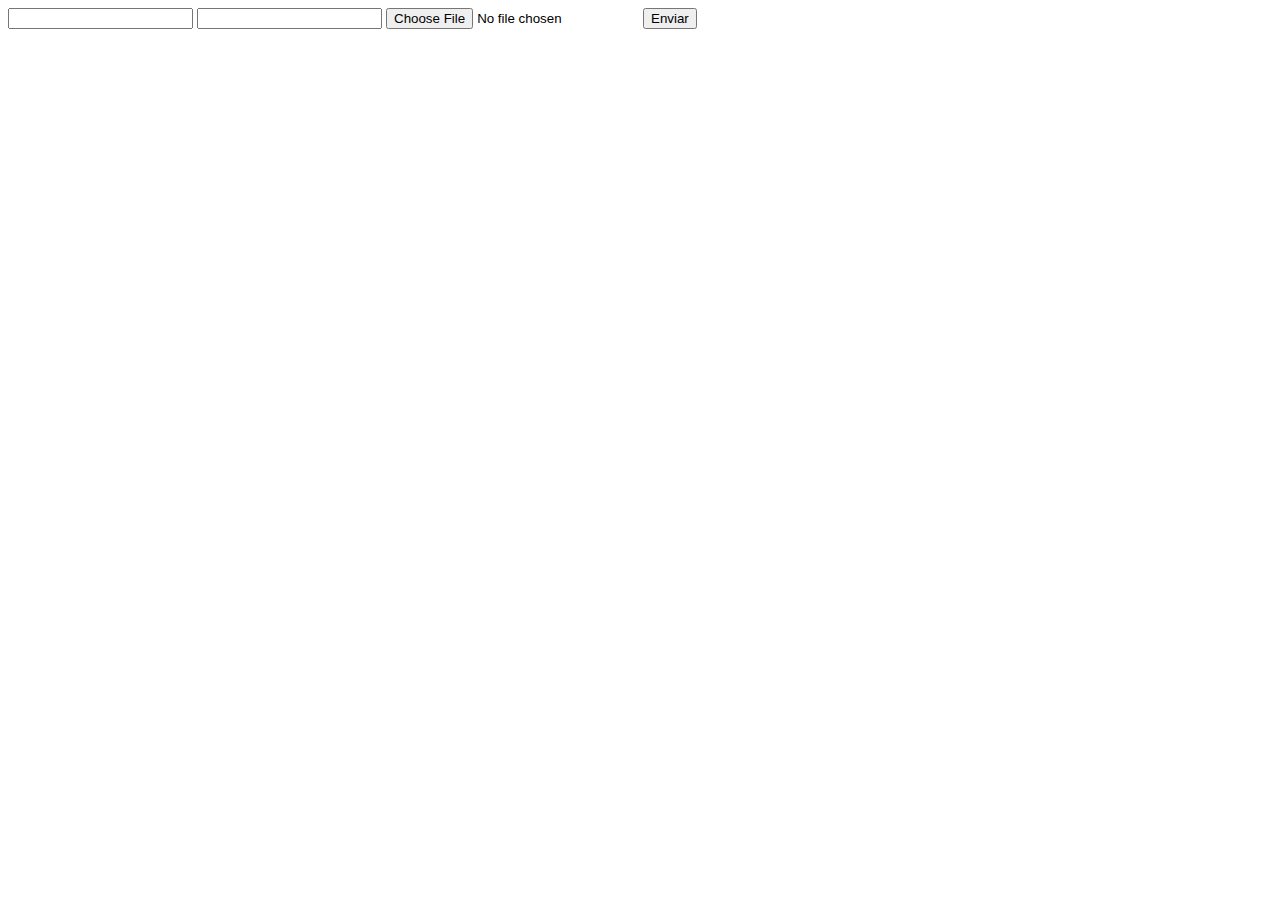
<file: CODES/DOCUMENTOS_DE_APOIO/exemplo_de_upload_de_arquivo/public/index.html>
<!DOCTYPE html>
<html lang="en">

<head>
  <meta charset="UTF-8">
  <meta http-equiv="X-UA-Compatible" content="IE=edge">
  <meta name="viewport" content="width=device-width, initial-scale=1.0">
  <title>Upload</title>
</head>

<body>

  <div>
    <input name="nome" id="nome" type="text" />
    <input name="email" id="email" type="url" />
    <input name="foto" id="foto" type="file" />
    <button onclick="enviar()">Enviar</button>
  </div>

  <div id="container"></div>
</body>

</html>

<script>
  function enviar() {
    const formData = new FormData();
    formData.append('foto', foto.files[0])
    formData.append('nome', nome.value)
    formData.append('email', email.value)

    fetch("/usuarios/cadastro", {
      method: "POST",
      body: formData
    })
      .then(res => {
        window.location = "./perfil.html"
      })
      .catch(err => {
        console.log(err);
      })
  }
</script>
</file>
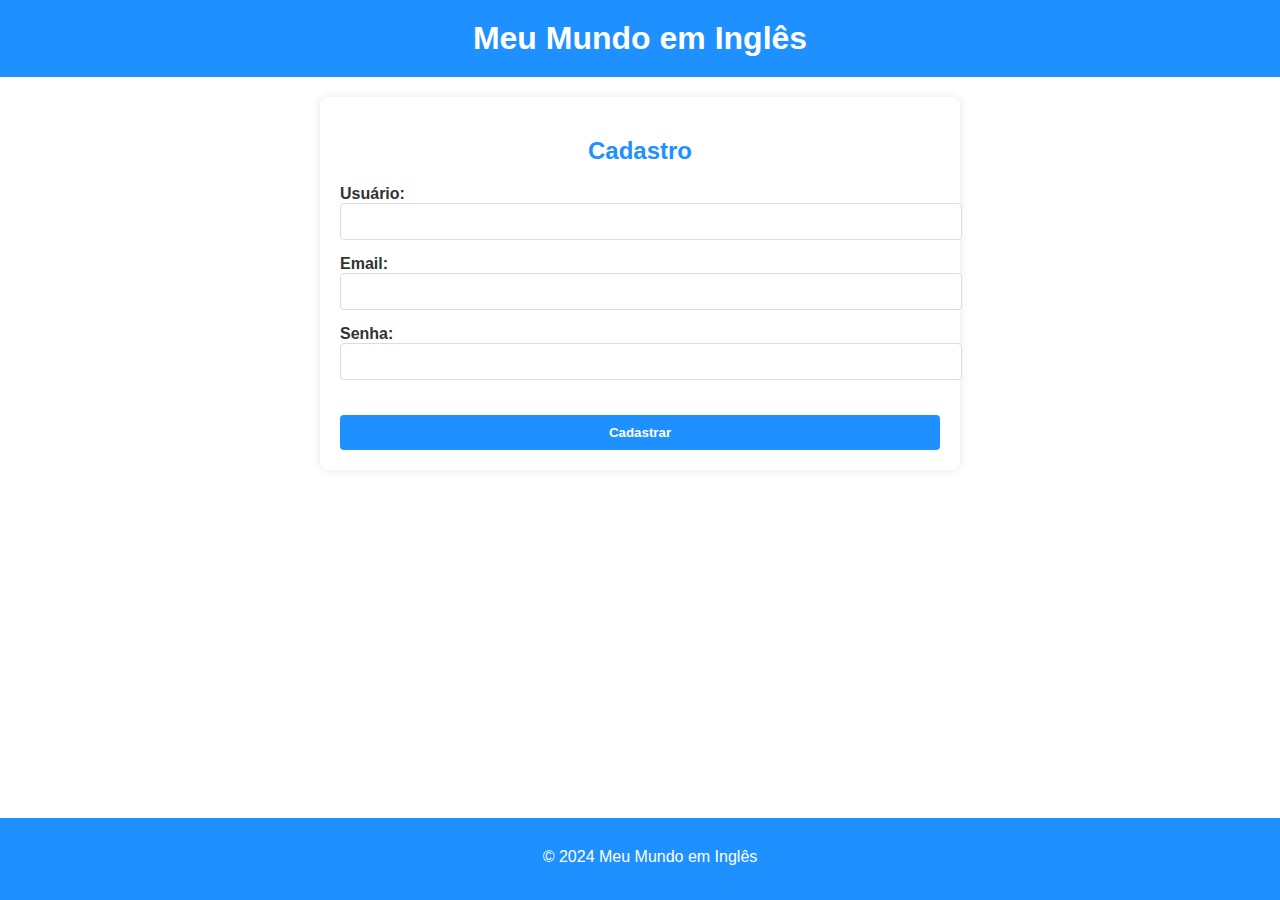
<file: CODES/cadastro.html>
<!DOCTYPE html>
<html lang="pt-BR">
<head>
    <meta charset="UTF-8">
    <title>Cadastro</title>
    <link rel="stylesheet" href="styles.css">
</head>
<body>
    <div class="wrapper">
        <header>
            <h1>Meu Mundo em Inglês</h1>
        </header>
        <main>
            <div class="form-container">
                <h2>Cadastro</h2>
                <form id="cadastroForm">
                    <div class="form-group">
                        <label for="username">Usuário:</label>
                        <input type="text" id="username" name="username" required>
                    </div>
                    <div class="form-group">
                        <label for="email">Email:</label>
                        <input type="email" id="email" name="email" required>
                    </div>
                    <div class="form-group">
                        <label for="password">Senha:</label>
                        <input type="password" id="password" name="password" required>
                    </div>
                    <button type="submit">Cadastrar</button>
                </form>
            </div>
        </main>
        <footer>
            <p>&copy; 2024 Meu Mundo em Inglês</p>
        </footer>
    </div>
    <script src="scripts.js"></script>
</body>
</html>
</file>
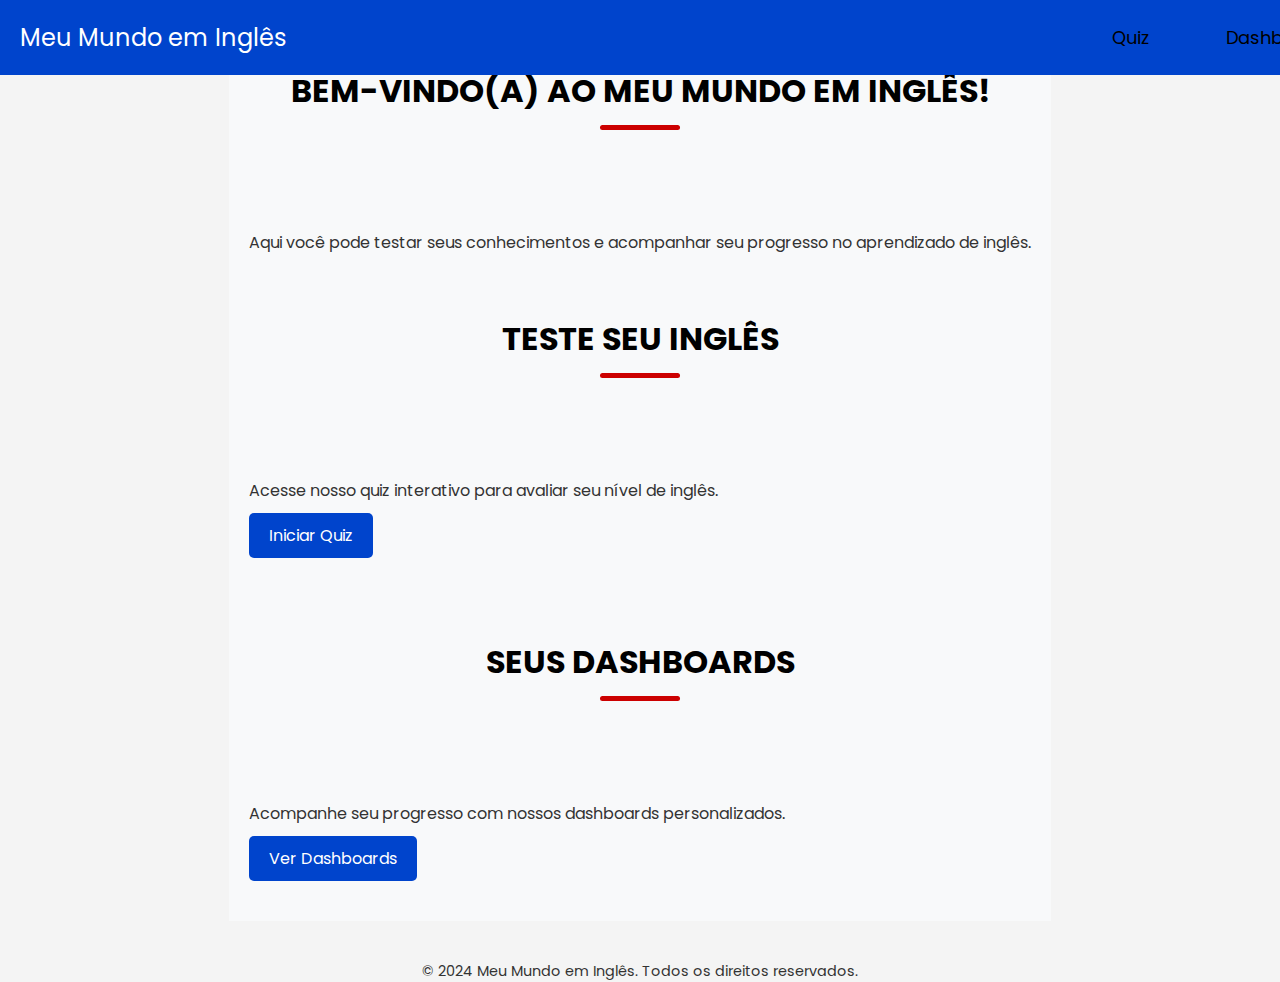
<file: CODES/home.html>
<!DOCTYPE html>
<html lang="pt-BR">
<head>
    <meta charset="UTF-8">
    <title>Página Inicial</title>
    <link rel="stylesheet" href="style.css">
    <!-- Fontawesome CDN Link -->
    <link rel="stylesheet" href="https://cdnjs.cloudflare.com/ajax/libs/font-awesome/5.15.3/css/all.min.css">
</head>
<body>
    <!-- Cabeçalho / Navbar -->
    <header>
        <nav class="navbar">
            <a class="nav-logo">Meu Mundo em Inglês</a>
            <ul class="nav-menu">
                <li><a href="quiz.html" class="nav-link">Quiz</a></li>
                <li><a href="dashboards.html" class="nav-link">Dashboards</a></li>
                <li><a href="#" class="nav-link" onclick="logout()">Logout</a></li>
            </ul>
        </nav>
    </header>

    <!-- Conteúdo Principal -->
    <main class="main-content">
        <section class="section" id="welcome-section">
            <h1 class="section-title"><br>Bem-vindo(a) ao Meu Mundo em Inglês!</h1>
            <p>Aqui você pode testar seus conhecimentos e acompanhar seu progresso no aprendizado de inglês.</p>
        </section>

        <section class="section" id="quiz-section">
            <h2 class="section-title">Teste seu Inglês</h2>
            <p>Acesse nosso quiz interativo para avaliar seu nível de inglês.</p>
            <a href="quiz.html" class="button">Iniciar Quiz</a>
        </section>

        <section class="section" id="dashboards-section">
            <h2 class="section-title">Seus Dashboards</h2>
            <p>Acompanhe seu progresso com nossos dashboards personalizados.</p>
            <a href="dashboards.html" class="button">Ver Dashboards</a>
        </section>
    </main>

    <!-- Rodapé -->
    <footer>
        <div class="footer-bottom">
            <p>&copy; 2024 Meu Mundo em Inglês. Todos os direitos reservados.</p>
        </div>
    </footer>

    <script>
        // Função de logout
        function logout() {
            // Limpar informações de sessão
            localStorage.removeItem('usuarioLogado');
            // Redirecionar para a página de login
            window.location.href = 'login.html';
        }
    </script>
</body>
</html>

<style>

:root {
    --primary-color: #0044cc; /* Azul primário */
    --button-hover-color: #002a80; /* Cor ao passar o mouse */
    --white-color: #ffffff; /* Branco */
}

/* Estilo para botões */
.button,
.toggle-password-button {
    background-color: var(--primary-color); /* Azul primário */
    color: var(--white-color); /* Texto branco */
    padding: 10px 20px;
    border: none;
    border-radius: 5px;
    cursor: pointer;
    transition: background-color 0.3s ease;
    text-decoration: none; /* Para links estilizados como botões */
    display: inline-block; /* Garante que os botões sejam exibidos corretamente */
    margin-top: 10px; /* Espaçamento superior */
}

.button:hover,
.toggle-password-button:hover {
    background-color: var(--button-hover-color); /* Cor ao passar o mouse */
}

/* Ajustes específicos para a página inicial pós-login */
.main-content .button {
    margin-bottom: 20px; /* Espaçamento inferior para separar das seções */
}
/* Cabeçalho / Navbar */
.navbar {
    display: flex;
    justify-content: space-between;
    align-items: center;
    padding: 10px 20px;
}

.nav-logo {
    font-size: 1.5rem;
    color: var(--white-color);
    text-decoration: none;
min-width: 45vh;
display: contents;
}

.nav-menu {
    display: flex;
    list-style: none;
    margin: 0;
    padding: 0;
}

.nav-menu li {
    margin-left: 20px;
}

.nav-link {
    color: var(--white-color);
    text-decoration: none;
    transition: color 0.3s ease;
}

.nav-link:hover {
    color: var(--primary-color);
}


html, body {
    height: 100%;
    margin: 0;
    padding: 0;
}

body {
    display: flex;
    flex-direction: column;
}

.main-content {
    flex: 1;
    padding: 20px;
    background-color: var(--light-gray-color);
}

.footer-content {
    background: var(--dark-color);
    padding: 20px 0;
    color: var(--white-color);
    text-align: center;
    font-family: "Poppins", sans-serif;
}

.footer-content {
    display: flex;
    flex-direction: column;
    align-items: center;
    justify-content: space-between;
    max-width: 1200px;
    margin: auto;
}

.footer-logo h2 {
    font-size: 1.8rem;
    margin-bottom: 20px;
    color: var(--primary-color);
}

.footer-links ul {
    list-style: none;
    padding: 0;
}

.footer-links ul li {
    display: inline;
    margin: 0 10px;
}

.footer-links ul li a {
    color: var(--white-color);
    text-decoration: none;
    transition: color 0.3s ease;
}

.footer-links ul li a:hover {
    color: var(--primary-color);
}

.footer-social {
    margin-top: 20px;
}

.footer-social .social-link {
    color: var(--white-color);
    margin: 0 10px;
    font-size: 1.2rem;
    transition: color 0.3s ease;
}

.footer-social .social-link:hover {
    color: var(--primary-color);
}

.footer-bottom {
    margin-top: 20px;
    font-size: 0.9rem;
}


</style>
</file>
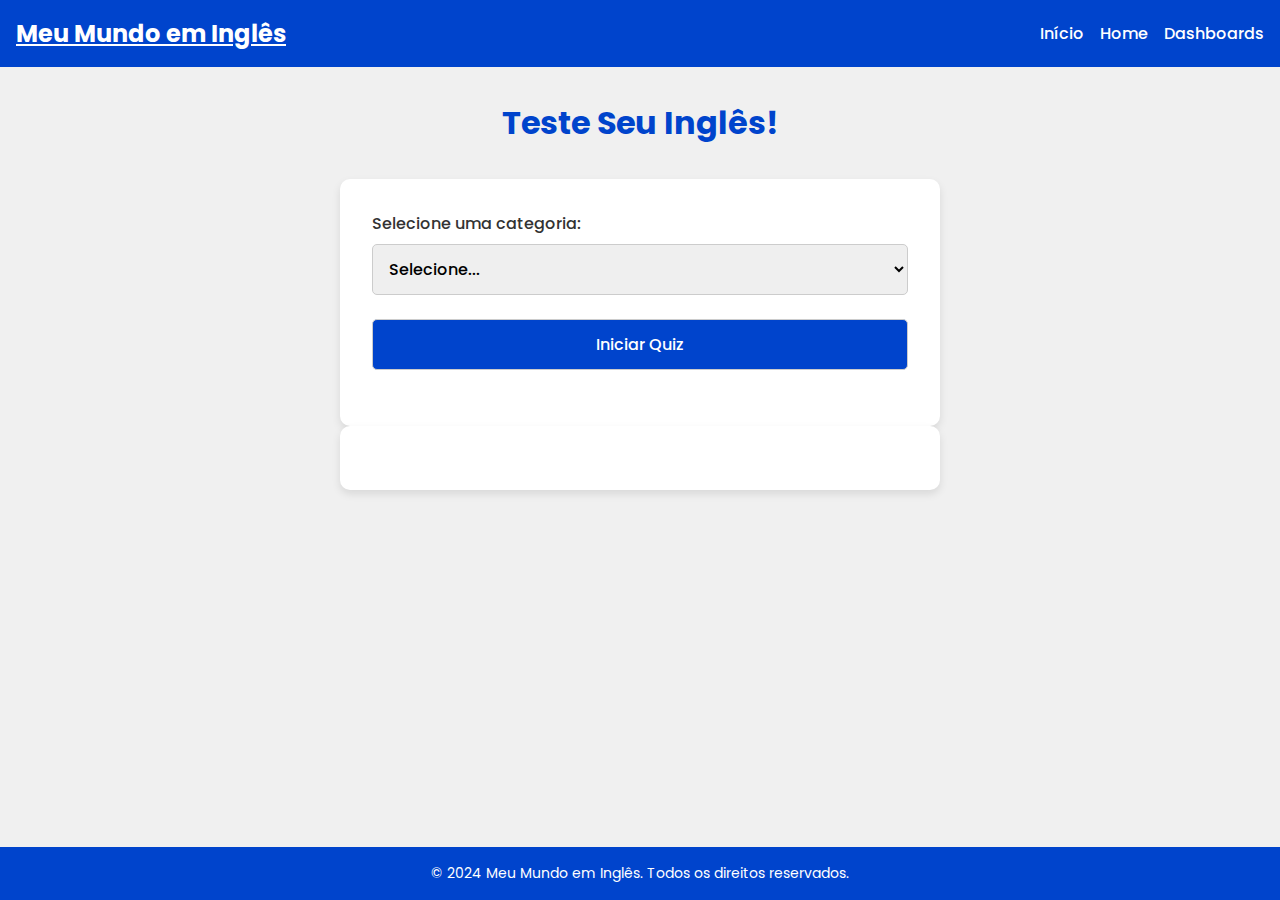
<file: CODES/quiz.html>
<!DOCTYPE html>
<html lang="pt-BR">

<head>
    <meta charset="UTF-8">
    <meta name="viewport" content="width=device-width, initial-scale=1.0">
    <title>Meu Mundo em Inglês | Quiz</title>
    <link rel="stylesheet" href="style-quiz.css">
</head>

<body>
    <header>
        <nav class="navbar">
            <a href="#" class="nav-logo">Meu Mundo em Inglês</a>
            <ul class="nav-menu">
                <li><a href="index.html" class="nav-link">Início</a></li>
                <li><a href="home.html" class="nav-link">Home</a></li>
                <li><a href="dashboards.html" class="nav-link">Dashboards</a></li>
            </ul>
            <button class="menu-toggle" id="menu-open-button">☰</button>
            <button class="menu-toggle" id="menu-close-button">✖</button>
        </nav>
    </header>

    <main>
        <section class="quiz-section">
            <h1 class="section-title">Teste Seu Inglês!</h1>
            <div class="quiz-container">
                <form id="quizForm">
                    <div class="form-group">
                        <label for="category">Selecione uma categoria:</label>
                        <select id="category" required>
                            <option value="">Selecione...</option>
                            <option value="grammar">Gramática</option>
                            <option value="vocabulary">Vocabulário</option>
                            <option value="reading">Leitura</option>
                            <option value="idioms">Expressões Idiomáticas</option>
                        </select>
                    </div>

                    <div id="questionsContainer" class="questions-container">
                        <!-- Perguntas serão carregadas aqui -->
                    </div>

                    <div class="form-group">
                        <button type="button" onclick="startQuiz()">Iniciar Quiz</button>
                    </div>

                </form>
            </div>
        </section>

        <section class="results-section" id="results">
            <div id="resultsContainer" class="results-container">
                <!-- Resultados serão exibidos aqui -->
            </div>
        </section>
    </main>

    <footer>
        <p>&copy; 2024 Meu Mundo em Inglês. Todos os direitos reservados.</p>
    </footer>

    <script>
        const questions = {
            grammar: [
                { question: "Qual é a forma correta do verbo no passado: 'She ____ to the store yesterday'?", options: ["go", "went", "goes", "gone"], answer: "went" },
                { question: "Complete a frase: 'They ____ playing soccer when it started to rain.'", options: ["is", "were", "was", "are"], answer: "were" },
                { question: "Qual a forma correta do verbo na frase: 'If I ____ rich, I would travel the world.'", options: ["am", "was", "were", "be"], answer: "were" },
                { question: "Complete a frase: 'I have never ____ to Japan.'", options: ["go", "went", "gone", "going"], answer: "gone" },
                { question: "Qual a forma correta da sentença interrogativa: '____ you ever been to London?'", options: ["Has", "Had", "Have", "Did"], answer: "Have" },
            ],
            vocabulary: [
                { question: "Qual é o sinônimo de 'happy'?", options: ["sad", "joyful", "angry", "tired"], answer: "joyful" },
                { question: "Complete a frase: 'The antonym of 'big' is ____.'", options: ["large", "small", "huge", "tall"], answer: "small" },
                { question: "Qual é um sinônimo da palavra 'frequent'?", options: ["rare", "often", "never", "sometimes"], answer: "often" },
                { question: "Complete a frase: 'She is very ____ and always helps others.'", options: ["mean", "kind", "selfish", "rude"], answer: "kind" },
                { question: "Qual é o contrário de 'begin'?", options: ["start", "end", "continue", "open"], answer: "end" },
            ],
            reading: [
                { question: "Leia a frase e responda: 'Jane went to the market and bought apples and oranges. What did Jane buy?'", options: ["Maçãs e Bananas", "Laranjas e Bananas", "Maçãs e Laranjas", "Bananas e Uvas"], answer: "Maçãs e Laranjas" },
                { question: "Leia o parágrafo e responda: 'Tom has a dog named Max. Every morning, Tom takes Max for a walk in the park.' Quem é Max?", options: ["Amigo do Tom", "Irmão do Tom", "Cachorro do Tom", "Papagaio do Tom"], answer: "Cachorro do Tom" },
                { question: "Leia a frase e responda: 'Sarah loves to read books. She goes to the library every weekend.' Onde Sarah vai todo fim de semana?", options: ["Ao parque", "A biblioteca", "A uma loja", "A academia"], answer: "A biblioteca" },
                { question: "Leia o parágrafo e responda: 'The sun is shining and the sky is clear. It is a perfect day for a picnic.' Como está o clima?", options: ["Rainy", "Snowy", "Sunny", "Cloudy"], answer: "Sunny" },
                { question: "Leia a frase e responda: 'Mark works as a doctor. He loves helping people and making them feel better.' Qual é a profissão de Mark?", options: ["Professor", "Médico", "Engenheiro", "Piloto"], answer: "Médico" },
            ],
            idioms: [ 
                { question: "O que significa a expressão idiomática 'Break the ice'?", options: ["Quebrar o gelo literal", "Iniciar uma conversa em uma situação desconfortável", "Ficar nervoso", "Refrigerar algo"], answer: "Iniciar uma conversa em uma situação desconfortável" },
                { question: "Qual é o significado da expressão 'Hit the books'?", options: ["Acertar os livros fisicamente", "Ler casualmente", "Começar a estudar seriamente", "Arrumar a estante de livros"], answer: "Começar a estudar seriamente" },
                { question: "O que significa a expressão 'Let the cat out of the bag'?", options: ["Deixar o gato sair da bolsa", "Revelar um segredo acidentalmente", "Cuidar de um animal de estimação", "Ser cauteloso"], answer: "Revelar um segredo acidentalmente" },
                { question: "Qual é o significado da expressão 'Bite the bullet'?", options: ["Morder uma bala de verdade", "Enfrentar uma situação difícil com coragem", "Fugir de um problema", "Tomar uma decisão impulsiva"], answer: "Enfrentar uma situação difícil com coragem" },
                { question: "O que significa a expressão 'Spill the beans'?", options: ["Derramar feijões literal", "Confessar ou revelar um segredo", "Cozinhar algo", "Guardar um segredo"], answer: "Confessar ou revelar um segredo" }
            ]
        };
    
        // Função para iniciar o quiz
        function startQuiz() {
            const category = document.getElementById('category').value;
            const selectedQuestions = questions[category];
            const questionsContainer = document.getElementById('questionsContainer');
            questionsContainer.innerHTML = '';
    
            selectedQuestions.forEach((q, index) => {
                const questionDiv = document.createElement('div');
                questionDiv.className = 'question';
                questionDiv.innerHTML = `
                    <p>${index + 1}. ${q.question}</p>
                    ${q.options.map((option, i) => `
                        <div>
                            <input type="radio" name="q${index}" id="q${index}o${i}" value="${option}">
                            <label for="q${index}o${i}">${option}</label>
                        </div>
                    `).join('')}
                `;
                questionsContainer.appendChild(questionDiv);
            });
    
            const submitButton = document.createElement('button');
            submitButton.innerText = 'Enviar Quiz';
            submitButton.onclick = submitQuiz;
            questionsContainer.appendChild(submitButton);
        }
    
        // Função para enviar o quiz e calcular os resultados
        function submitQuiz(event) {
    event.preventDefault(); // Evita o refresh da página

    // Adicionar classe hidden para esconder o formulário do quiz
    document.getElementById('quizForm').classList.add('hidden');

    const category = document.getElementById('category').value;
    const selectedQuestions = questions[category];

    let score = 0;
    selectedQuestions.forEach((q, index) => {
        const userAnswer = document.querySelector(`input[name="q${index}"]:checked`);
        if (userAnswer && userAnswer.value === q.answer) {
            score++;
        }
    });

    const resultsContainer = document.getElementById('resultsContainer');
    resultsContainer.innerHTML = `
        Você acertou ${score} de ${selectedQuestions.length} perguntas!
        <div class="result-buttons">
            <button onclick="location.reload()">Refazer Quiz</button>
            <button onclick="location.href='dashboards.html'">Ir para Dash</button>
        </div>
    `;

    // Mostrar a seção de resultados
    document.getElementById('results').classList.remove('hidden');
}

    </script>
    
</body>

</html>
</file>
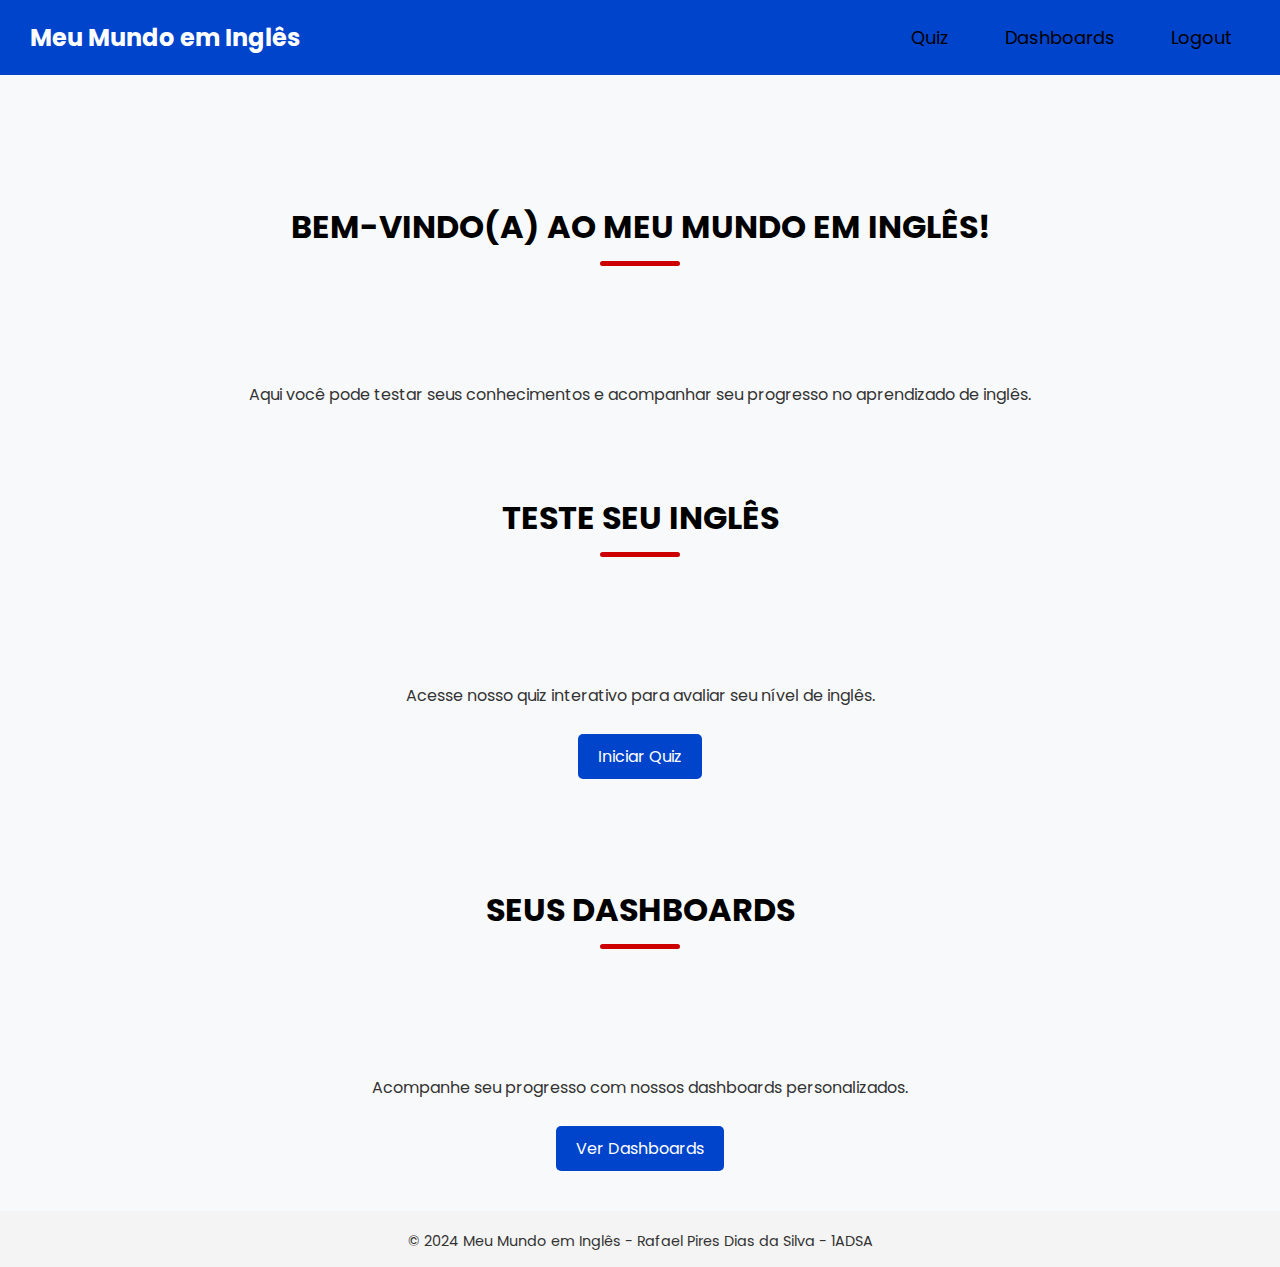
<file: CODES/public/home.html>
<!DOCTYPE html>
<html lang="pt-BR">
<head>
    <meta charset="UTF-8">
    <title>Página Inicial</title>
    <link rel="stylesheet" href="style.css">
    <!-- Fontawesome CDN Link -->
    <link rel="stylesheet" href="https://cdnjs.cloudflare.com/ajax/libs/font-awesome/5.15.3/css/all.min.css">
</head>
<body>
    <!-- Cabeçalho / Navbar -->
    <header>
        <nav class="navbar">
            <a class="nav-logo">Meu Mundo em Inglês</a>
            <ul class="nav-menu">
                <li><a href="quiz.html" class="nav-link">Quiz</a></li>
                <li><a href="dashboards.html" class="nav-link">Dashboards</a></li>
                <li><a href="#" class="nav-link" onclick="logout()">Logout</a></li>
            </ul>
        </nav>
    </header>

    <!-- Conteúdo Principal -->
    <main class="main-content">
        <section class="section" id="welcome-section">
            <h1 class="section-title"><br>Bem-vindo(a) ao Meu Mundo em Inglês!</h1>
            <p>Aqui você pode testar seus conhecimentos e acompanhar seu progresso no aprendizado de inglês.</p>
        </section>

        <section class="section" id="quiz-section">
            <h2 class="section-title">Teste seu Inglês</h2>
            <p>Acesse nosso quiz interativo para avaliar seu nível de inglês.</p>
            <a href="quiz.html" class="button">Iniciar Quiz</a>
        </section>

        <section class="section" id="dashboards-section">
            <h2 class="section-title">Seus Dashboards</h2>
            <p>Acompanhe seu progresso com nossos dashboards personalizados.</p>
            <a href="dashboards.html" class="button">Ver Dashboards</a>
        </section>
    </main>

    <!-- Rodapé -->
    <footer>
        <div class="footer-bottom">
            <p>&copy; 2024 Meu Mundo em Inglês - Rafael Pires Dias da Silva - 1ADSA</p>
        </div>
    </footer>

    <script>
        
        function logout() {
            sessionStorage.clear();
            window.location.href = 'login.html';
        }
    </script>
</body>
</html>

<style>

:root {
    --primary-color: #0044cc; /* Azul primário */
    --button-hover-color: #002a80; /* Cor ao passar o mouse */
    --white-color: #ffffff; /* Branco */
}

/* Estilo para botões */
.button,
.toggle-password-button {
    background-color: var(--primary-color); /* Azul primário */
    color: var(--white-color); /* Texto branco */
    padding: 10px 20px;
    border: none;
    border-radius: 5px;
    cursor: pointer;
    transition: background-color 0.3s ease;
    text-decoration: none; /* Para links estilizados como botões */
    display: inline-block; /* Garante que os botões sejam exibidos corretamente */
    margin-top: 10px; /* Espaçamento superior */
}

.button:hover,
.toggle-password-button:hover {
    background-color: var(--button-hover-color); /* Cor ao passar o mouse */
}

/* Ajustes específicos para a página inicial pós-login */
.main-content .button {
    margin-bottom: 20px; /* Espaçamento inferior para separar das seções */
}
/* Cabeçalho / Navbar */
.navbar {
    display: flex;
    justify-content: space-between;
    align-items: center;
    padding: 10px 20px;
}

.nav-logo {
    font-size: 1.5rem;
    color: var(--white-color);
    text-decoration: none;
min-width: 45vh;
display: contents;
}

.nav-menu {
    display: flex;
    list-style: none;
    margin: 0;
    padding: 0;
}

.nav-menu li {
    margin-left: 20px;
}

.nav-link {
    color: var(--white-color);
    text-decoration: none;
    transition: color 0.3s ease;
}

.nav-link:hover {
    color: var(--primary-color);
}


body{
    text-align: center;
}


.main-content {
    flex: 1;
    padding: 20px;
    background-color: var(--light-gray-color);
}

.footer-content {
    background: var(--dark-color);
    padding: 20px 0;
    color: var(--white-color);
    text-align: center;
    font-family: "Poppins", sans-serif;
}

.footer-content {
    display: flex;
    flex-direction: column;
    align-items: center;
    justify-content: space-between;
    max-width: 1200px;
    margin: auto;
}

.footer-logo h2 {
    font-size: 1.8rem;
    margin-bottom: 20px;
    color: var(--primary-color);
}

.footer-links ul {
    list-style: none;
    padding: 0;
}

.footer-links ul li {
    display: inline;
    margin: 0 10px;
}

.footer-links ul li a {
    color: var(--white-color);
    text-decoration: none;
    transition: color 0.3s ease;
}

.footer-links ul li a:hover {
    color: var(--primary-color);
}

.footer-social {
    margin-top: 20px;
}

.footer-social .social-link {
    color: var(--white-color);
    margin: 0 10px;
    font-size: 1.2rem;
    transition: color 0.3s ease;
}

.footer-social .social-link:hover {
    color: var(--primary-color);
}

.footer-bottom {
    margin-top: 20px;
    font-size: 0.9rem;
}


</style>
</file>
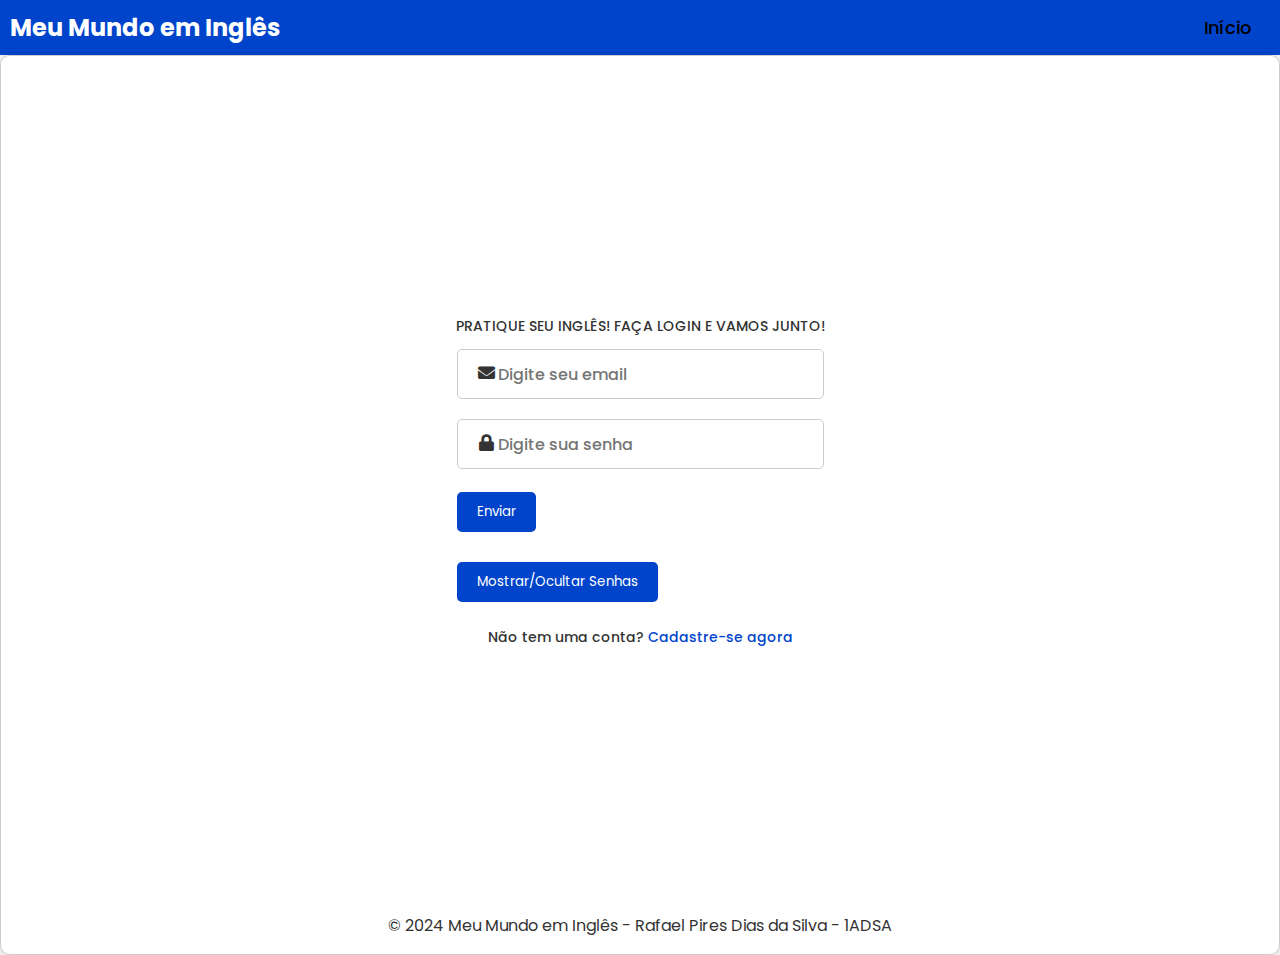
<file: CODES/public/login.html>
<!DOCTYPE html>
<html lang="pt-BR" dir="ltr">

<head>
    <meta charset="UTF-8">
    <title> Meu Mundo em Inglês | Login </title>
    <link rel="stylesheet" href="style.css">
    <link rel="shortcut icon" href="imgs/" type="image/x-icon">
    <!-- Fontawesome CDN Link -->
    <link rel="stylesheet" href="https://cdnjs.cloudflare.com/ajax/libs/font-awesome/5.15.3/css/all.min.css">
    <meta name="viewport" content="width=device-width, initial-scale=1.0">
</head>

<body>

    <style>
        /* Botão */
        .button input[type="submit"] {
            width: 100%;
            padding: 10px;
            margin-top: 10px;
            background-color: var(--primary-color);
            color: var(--white-color);
            border: none;
            border-radius: 5px;
            cursor: pointer;
            transition: background-color 0.3s ease;
        }

        .button input[type="submit"]:hover {
            background-color: var(--button-hover-color);
        }

        /* Caixa de entrada */
        .input-box input {
            width: calc(100% - 40px);
            /* Ajuste para o ícone não sobrepor o texto */
            padding: 10px;
            margin-top: 5px;
            border: 1px solid var(--input-border-color);
            border-radius: 5px;
            outline: none;
            transition: border-color 0.3s ease;
        }

        .input-box input:focus {
            border-color: var(--input-focus-color);
        }

        /* Texto */
        .text a,
        .text label {
            color: var(--primary-color);
            text-decoration: none;
        }

        .text a:hover,
        .text label:hover {
            color: var(--white-color);
            /* Torna o texto branco ao passar o mouse */
        }


        .container {
            display: flex;
            justify-content: center;
            align-items: center;
            flex-direction: column;
            margin: auto;
            background-color: var(--white-color);
            border: 1px solid var(--input-border-color);
            border-radius: 10px;
            box-shadow: 0 0 10px rgba(0, 0, 0, 0.1);
            overflow: hidden;
        }

        /* Ajustes adicionais */
        .cover img {
            max-width: 100%;
            height: auto;
        }

        .input-box i {
            width: 40px;
            text-align: center;
            color: var(--dark-gray-color);
        }

        /* Centralizando elementos */
        

        .cover,
        .forms {
            display: flex;
            justify-content: center;
            align-items: center;
            width: 100%;
        }

        .cover .front,
        .cover .back {
            display: flex;
            justify-content: center;
            align-items: center;
            flex-direction: column;
        }

        .forms .form-content {
            display: flex;
            flex-direction: column;
            align-items: center;
            width: 100%;
            padding: 20px;
        }

        .input-boxes {
            display: flex;
            flex-direction: column;
            align-items: center;
            width: 100%;
        }

        .input-box {
            width: 100%;
            margin: 10px 0;
            position: relative;
            /* Necessário para ícones absolutos */
        }

        .input-box input {
            width: 100%;
            padding: 10px;
            padding-left: 40px;
            /* Espaço para o ícone */
            margin-top: 5px;
            border: 1px solid var(--input-border-color);
            border-radius: 5px;
            outline: none;
            transition: border-color 0.3s ease;
        }

        .input-box input:focus {
            border-color: var(--input-focus-color);
        }

        .input-box i {
            position: absolute;
            left: 10px;
            top: 50%;
            transform: translateY(-50%);
            color: var(--dark-gray-color);
        }

        /* Botão */
        .button input[type="submit"] {
            width: 100%;
            padding: 10px;
            margin-top: 10px;
            background-color: var(--primary-color);
            color: var(--white-color);
            border: none;
            border-radius: 5px;
            cursor: pointer;
            transition: background-color 0.3s ease;
        }

        .button input[type="submit"]:hover {
            background-color: var(--button-hover-color);
        }

        /* Texto */
        .text a,
        .text label {
            color: var(--primary-color);
            text-decoration: none;
        }

        .text a:hover,
        .text label:hover {
            color: var(--white-color);
            /* Torna o texto branco ao passar o mouse */
        }

      

        /* Ajustes adicionais */
        .cover img {
            max-width: 100%;
            height: auto;
        }

        

        .nav-link {
            color: #fff;
            text-decoration: none;
            font-weight: 500;
        }

        /* Botão */
        .button input[type="submit"] {
            width: 100%;
            padding: 10px;
            margin-top: 10px;
            background-color: var(--primary-color);
            color: var(--white-color);
            border: none;
            border-radius: 5px;
            cursor: pointer;
            transition: background-color 0.3s ease;
        }

        .button input[type="submit"]:hover {
            background-color: var(--button-hover-color);
        }

        /* Caixa de entrada */
        .input-box input {
            width: calc(100% - 40px);
            /* Ajuste para o ícone não sobrepor o texto */
            padding: 10px;
            margin-top: 5px;
            border: 1px solid var(--input-border-color);
            border-radius: 5px;
            outline: none;
            transition: border-color 0.3s ease;
        }

        .input-box input:focus {
            border-color: var(--input-focus-color);
        }

        /* Texto */
        .text a,
        .text label {
            color: var(--primary-color);
            text-decoration: none;
        }

        .text a:hover,
        .text label:hover {
            color: var(--secondary-color);
        }

        /* Fundo das páginas */
       

        /* Ajustes adicionais */
        .cover img {
            max-width: 100%;
            height: auto;
        }

        .input-box i {
            width: 40px;
            text-align: center;
            color: var(--dark-gray-color);
        }

        
   
        .cover,
        .forms {
            display: flex;
            justify-content: center;
            align-items: center;
            width: 100%;
            overflow: hidden;
        }

        .cover .front,
        .cover .back {
            display: flex;
            justify-content: center;
            align-items: center;
            flex-direction: column;
        }

        .forms .form-content {
            display: flex;
            flex-direction: column;
            align-items: center;
            width: 100%;
            padding: 20px;
            overflow: hidden;
        }

        .input-boxes {
            display: flex;
            flex-direction: column;
            align-items: center;
            width: 100%;
        }

        .input-box {
            width: 100%;
            margin: 10px 0;
            position: relative;
            /* Necessário para ícones absolutos */
        }

        .input-box input {
            width: 100%;
            padding: 10px;
            padding-left: 40px;
            /* Espaço para o ícone */
            margin-top: 5px;
            border: 1px solid var(--input-border-color);
            border-radius: 5px;
            outline: none;
            transition: border-color 0.3s ease;
        }

        .input-box input:focus {
            border-color: var(--input-focus-color);
        }

        .input-box i {
            position: absolute;
            left: 10px;
            top: 50%;
            transform: translateY(-50%);
            color: var(--dark-gray-color);
        }

        /* Botão */
        .button input[type="submit"] {
            width: 100%;
            padding: 10px;
            margin-top: 10px;
            background-color: var(--primary-color);
            color: var(--white-color);
            border: none;
            border-radius: 5px;
            cursor: pointer;
            transition: background-color 0.3s ease;
        }

        .button input[type="submit"]:hover {
            background-color: var(--button-hover-color);
        }

        /* Texto */
        .text a,
        .text label {
            color: var(--primary-color);
            text-decoration: none;
        }

        .text a:hover,
        .text label:hover {
            color: var(--secondary-color);
        }

        
        /* Ajustes adicionais */
        .cover img {
            max-width: 100%;
            height: auto;
        }


        .nav-link {
            color: #fff;
            text-decoration: none;
            font-weight: 500;
        }

        /* Estilo para nav-menu */
        .nav-menu .nav-link {
            color: var(--primary-color);
            text-decoration: none;
            transition: color 0.3s ease, background-color 0.3s ease;
            position: relative;
            z-index: 1;
            /* Garante que o texto fique acima do fundo */
        }

        .nav-menu .nav-link:hover {
            color: var(--white-color);
            /* Torna o texto branco ao passar o mouse */
            background-color: var(--secondary-color);
            /* Fundo vermelho */
            z-index: 2;
            /* Garante que o fundo vermelho fique abaixo do texto */
        }

        /* Botão de Gerar Senha */
        #botao_gerar_senha {
            background-color: var(--primary-color);
            /* Azul primário */
            color: var(--white-color);
            /* Texto branco */
            padding: 10px 20px;
            border: none;
            border-radius: 5px;
            cursor: pointer;
            transition: background-color 0.3s ease;
        }

        #botao_gerar_senha:hover {
            background-color: var(--button-hover-color);
            /* Cor ao passar o mouse */
        }

        /* Estilo para os botões */
        .button input[type="submit"],
        .button input[type="button"],
        .button button {
            background-color: var(--primary-color);
            /* Azul primário */
            color: var(--white-color);
            /* Texto branco */
            padding: 10px 20px;
            border: none;
            border-radius: 5px;
            cursor: pointer;
            transition: background-color 0.3s ease;
        }

        .button input[type="submit"]:hover,
        .button input[type="button"]:hover,
        .button button:hover {
            background-color: var(--button-hover-color);
            /* Cor ao passar o mouse */
        }

        /* Estilo para o botão de Mostrar/Ocultar Senhas */
        .toggle-password-button {
            background-color: var(--primary-color);
            /* Azul primário */
            color: var(--white-color);
            /* Texto branco */
            padding: 10px 20px;
            border: none;
            border-radius: 5px;
            cursor: pointer;
            transition: background-color 0.3s ease;
            margin-top: 10px;
            /* Espaçamento superior para separar do botão Enviar */
        }

        .toggle-password-button:hover {
            background-color: var(--button-hover-color);
            /* Cor ao passar o mouse */
        }
    </style>
        <header>
            <nav class="navbar"> <a class="nav-logo">Meu Mundo em Inglês</a>
                <ul class="nav-menu">
                    <li><a href="index.html" class="nav-link">Início</a></li>
                </ul>
            </nav>
        </header>
    <body>

        <div class="container"> <input type="checkbox" id="flip">
           
            <div class="forms">
                <div class="form-content login-form">
                    <div class="text"> <span class="text-1"> PRATIQUE SEU INGLÊS! <span>FAÇA LOGIN E VAMOS
                                JUNTO!<br></span></span> </div>
                    <form id="login-form" action="#">
                        <div class="input-boxes">
                            <div class="input-box"> <i class="fas fa-envelope"></i> <input id="login_email"
                                    placeholder="Digite seu email" required> </div>
                            <div class="input-box"> <i class="fas fa-lock"></i> <input type="password" id="login_senha"
                                    placeholder="Digite sua senha" required> </div>
                            <div class="button input-box"> <button onclick="login()">Enviar</button> </div>
                            <div class="button input-box"> <button type="button"
                                    onclick="alternarVisibilidadeSenhas()">Mostrar/Ocultar Senhas</button> </div>
                            <div class="text sign-up-text">Não tem uma conta? <label for="flip">Cadastre-se
                                    agora</label></div>
                        </div>
                    </form>
                </div>
                <div class="form-content signup-form">
                    <div class="text"> <span class="text-1"><br> NÃO PERCA TEMPO! <span>CADASTRE-SE E ALCANCE A
                                FLUÊNCIA!<br></span></span> </div>
                    <form id="cadastro-form" action="#">
                        <div class="input-boxes">
                            <div class="input-box"> <i class="fas fa-user"></i> <input placeholder="Digite seu nome"
                                    required id="input_nomeUsuario"> </div>
                            <div class="input-box"> <i class="fas fa-envelope"></i> <input id="cadastro_email"
                                    placeholder="Digite seu email" required> </div>
                            <div class="input-box"> <i class="fas fa-lock"></i> <input type="password"
                                    id="cadastro_senha" placeholder="Digite sua senha" required>

                            </div>
                            <div class="input-box"> <i class="fas fa-lock"></i> <input id="confirmacao_senha_input"
                                    type="password" placeholder="Confirmar Senha" onkeyup="confirmacaoSenha()" />
                                <div id="validacaoConfirmacao"></div><br>
                            </div>
                            <div class="button input-box"> <button onclick="cadastrar()">Enviar</button></div>
                            <div class="button input-box"> <button type="button"
                                    onclick="alternarVisibilidadeSenhas()">Mostrar/Ocultar Senhas</button> </div>
                            <div class="text sign-up-text">Já tem uma conta? <label for="flip">Entrar agora</label>
                            </div>
                        </div>
                    </form>
                </div>
            </div>
            <footer>
                <div class="footer-bottom">
                    <p>&copy; 2024 Meu Mundo em Inglês - Rafael Pires Dias da Silva - 1ADSA</p>
                </div>
            </footer>
    </body>



</html>
<script>
    // Função para carregar usuários e senhas do localStorage
    /* function carregarDados() {
         const dadosUsuarios = localStorage.getItem('users');
         const dadosSenhas = localStorage.getItem('passwords');
         return {
             users: dadosUsuarios ? JSON.parse(dadosUsuarios) : [],
             passwords: dadosSenhas ? JSON.parse(dadosSenhas) : []
         };
     }*/

    // Função para salvar usuários e senhas no localStorage
    /* function salvarDados(users, passwords) {
         localStorage.setItem('users', JSON.stringify(users));
         localStorage.setItem('passwords', JSON.stringify(passwords));
     }*/

    /* Carregar dados ao iniciar
    let { users, passwords } = carregarDados();
    console.log("Usuários carregados:", users);
    console.log("Senhas carregadas:", passwords);*/

    function validarEmail(email) {
        const re = /^[^\s@]+@[^\s@]+\.[^\s@]+$/;
        return re.test(email);
    }

    function validarSenha(senha) {
        const re = /^(?=.*[a-z])(?=.*[A-Z])(?=.*\d)(?=.*[@$!%*?&])[A-Za-z\d@$!%*?&]{8,}$/;
        return re.test(senha);
    }

    /* function usuarioExiste(email) {
         return users.includes(email);
     }*/

    function cadastrar() {
        const email = cadastro_email.value;
        const senha = cadastro_senha.value
        const confirmacaoSenha = confirmacao_senha_input.value;
        const nomeUsuario = input_nomeUsuario.value
        if (!validarEmail(email)) {
            alert("Email inválido!");
            return;
        }
        if (!validarSenha(senha)) {
            alert("A senha deve ter pelo menos 8 caracteres, incluindo letras maiúsculas, minúsculas, números e caracteres especiais.");
            return;
        }
        if (senha !== confirmacaoSenha) {
            alert("As senhas não coincidem!");
            return;
        }


        fetch("/usuarios/cadastrar", {
            method: "POST",
            headers: {
                "Content-Type": "application/json",
            },
            body: JSON.stringify({
                // crie um atributo que recebe o valor recuperado aqui
                // Agora vá para o arquivo routes/usuario.js
                nomeServer: nomeUsuario,
                emailServer: email,
                senhaServer: senha
            }),
        })
            .then(function (resposta) {
                console.log("resposta: ", resposta);

                if (resposta.ok) {
                    alert("Cadastro Bem Sucedido!")
                } else {
                    throw "Houve um erro ao tentar realizar o cadastro!";
                    alert("Houve um erro ao tentar realizar o cadastro.")
                }
            })
            .catch(function (resposta) {
                console.log(`#ERRO: ${resposta}`);

            });

        return false;
    }

    // Função para realizar login
    function login() {

        const emailLogin = login_email.value
        const senhaLogin = login_senha.value

        if (!validarEmail(emailLogin)) {
            alert("Email inválido!");
            return;

        }

        fetch("/usuarios/autenticar", {
            method: "POST",
            headers: {
                "Content-Type": "application/json"
            },
            body: JSON.stringify({
                emailServer: emailLogin,
                senhaServer: senhaLogin
            })
        }).then(function (resposta) {
            console.log("ESTOU NO THEN DO entrar()!")

            if (resposta.ok) {
                console.log(resposta);

                resposta.json().then(json => {
                    console.log(json);
                    console.log(JSON.stringify(json));
                    sessionStorage.EMAIL_USUARIO = json.email;
                    sessionStorage.NOME_USUARIO = json.nome;
                    sessionStorage.ID_USUARIO = json.id

                    alert("Login Bem Sucedido! Redirecionando para Home...")
                    window.location = "home.html";

                });

            } else {

                console.log("Houve um erro ao tentar realizar o login!");

                resposta.text().then(texto => {
                    console.error(texto);
                    finalizarAguardar(texto);
                });
            }

        }).catch(function (erro) {
            console.log(erro);
        })

        return false;
    }

    // Array de caracteres para gerar senhas aleatórias
    const caracteres = 'ABCDEFGHIJKLMNOPQRSTUVWXYZabcdefghijklmnopqrstuvwxyz0123456789!@#$%^&*()_+1234567890.';

    // Função para gerar senha aleatória
    function gerarSenha() {
        var senha = '';
        for (var i = 0; i < 12; i++) {
            const randomIndex = Math.floor(Math.random() * caracteres.length);
            senha += caracteres[randomIndex];
        }
        return senha;
    }

    // Função para configurar o botão de gerar senha
    function configurarBotaoGerarSenha() {
        const botaoGerarSenha = document.getElementById('botao_gerar_senha');
        const inputSenha = document.getElementById('cadastro_senha');
        const inputConfirmacaoSenha = document.getElementById('confirmacao_senha_input');
        botaoGerarSenha.addEventListener('click', function () {
            const novaSenha = gerarSenha();
            inputSenha.value = novaSenha;
            inputConfirmacaoSenha.value = novaSenha;
        });
    }

    // Função para confirmar senha
    function confirmacaoSenha() {
        const senha = document.getElementById('cadastro_senha').value;
        const confirmacao = document.getElementById('confirmacao_senha_input').value;
        const validacaoConfirmacao = document.getElementById('validacaoConfirmacao');

        if (senha !== confirmacao) {
            validacaoConfirmacao.textContent = "As senhas não coincidem";
            validacaoConfirmacao.style.color = "red";
        } else {
            validacaoConfirmacao.textContent = "As senhas coincidem";
            validacaoConfirmacao.style.color = "green";
        }
    }

    // Função para alternar a visibilidade de todas as senhas
    function alternarVisibilidadeSenhas() {
        const senhas = document.querySelectorAll('input[type="password"], input[type="text"]');
        senhas.forEach(senha => {
            if (senha.type === 'password') {
                senha.type = 'text';
            } else {
                senha.type = 'password';
            }
        });
    }

    // Configura o botão de gerar senha e alternar visibilidade após o carregamento da página
    document.addEventListener('DOMContentLoaded', () => {
        configurarBotaoGerarSenha();
    });

    // Funções para manipulação do formulário de login e cadastro
    /*document.getElementById('login-form').addEventListener('submit', function (event) {
        event.preventDefault();
        const email = login_email.value
        const senha = login_senha.value;
        login(email, senha);
    });*/

</script>
</file>
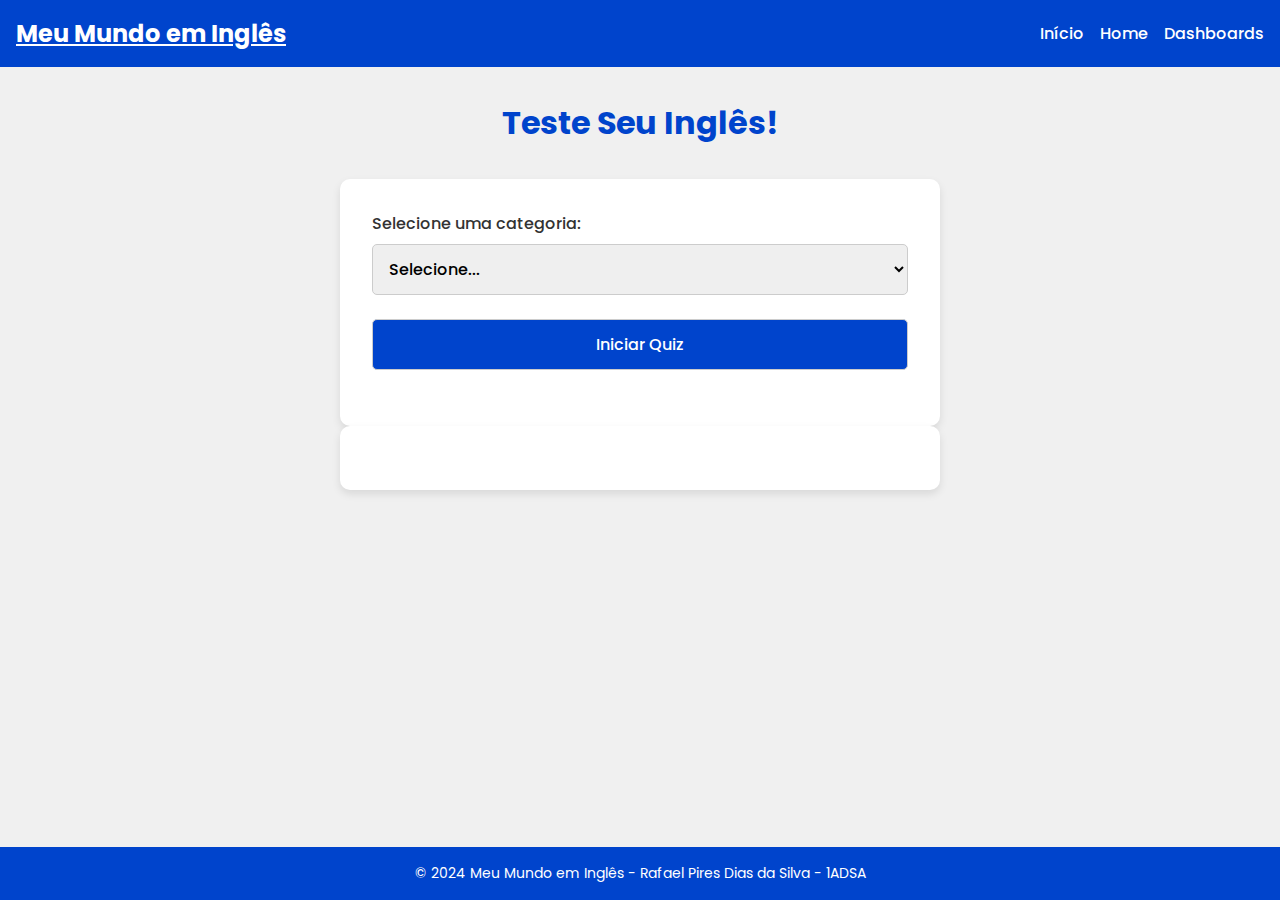
<file: CODES/public/quiz.html>
<!DOCTYPE html>
<html lang="pt-BR">

<head>
    <meta charset="UTF-8">
    <meta name="viewport" content="width=device-width, initial-scale=1.0">
    <title>Meu Mundo em Inglês | Quiz</title>
    <link rel="stylesheet" href="style-quiz.css">
</head>

<body>
    <header>
        <nav class="navbar">
            <a href="#" class="nav-logo">Meu Mundo em Inglês</a>
            <ul class="nav-menu">
                <li><a href="index.html" class="nav-link">Início</a></li>
                <li><a href="home.html" class="nav-link">Home</a></li>
                <li><a href="dashboards.html" class="nav-link">Dashboards</a></li>
            </ul>
            <button class="menu-toggle" id="menu-open-button">☰</button>
            <button class="menu-toggle" id="menu-close-button">✖</button>
        </nav>
    </header>

    <main>
        <section class="quiz-section">
            <h1 class="section-title">Teste Seu Inglês!</h1>
            <div class="quiz-container">
                <form id="quizForm">
                    <div class="form-group">
                        <label for="categoria">Selecione uma categoria:</label>
                        <select id="categoria" required>
                            <option value="">Selecione...</option>
                            <option value="grammar">Gramática</option>
                            <option value="vocabulary">Vocabulário</option>
                            <option value="reading">Leitura</option>
                            <option value="idioms">Expressões Idiomáticas</option>
                        </select>
                    </div>

                    <div id="containerEnunciado" class="enunciados-container">
                        <!-- Perguntas serão carregadas aqui -->
                    </div>

                    <div class="form-group">
                        <button type="button" onclick="comecarQuiz()">Iniciar Quiz</button>
                    </div>

                </form>
            </div>
        </section>

        <section class="results-section" id="results">
            <div id="containerResultado" class="results-container">
                
            </div>
        </section>
    </main>

    <footer>
        <p>&copy; 2024 Meu Mundo em Inglês - Rafael Pires Dias da Silva - 1ADSA</p>
    </footer>

    <script>
        const enunciados = {
            grammar: [
                { pergunta: "Qual é a forma correta do verbo no passado: 'She ____ to the store yesterday'?", respostasPossiveis: ["go", "went", "goes", "gone"], resposta: "went" },
                { pergunta: "Complete a frase: 'They ____ playing soccer when it started to rain.'", respostasPossiveis: ["is", "were", "was", "are"], resposta: "were" },
                { pergunta: "Qual a forma correta do verbo na frase: 'If I ____ rich, I would travel the world.'", respostasPossiveis: ["am", "was", "were", "be"], resposta: "were" },
                { pergunta: "Complete a frase: 'I have never ____ to Japan.'", respostasPossiveis: ["go", "went", "gone", "going"], resposta: "gone" },
                { pergunta: "Qual a forma correta da sentença interrogativa: '____ you ever been to London?'", respostasPossiveis: ["Has", "Had", "Have", "Did"], resposta: "Have" },
            ],
            vocabulary: [
                { pergunta: "Qual é o sinônimo de 'happy'?", respostasPossiveis: ["sad", "joyful", "angry", "tired"], resposta: "joyful" },
                { pergunta: "Complete a frase: 'The antonym of 'big' is ____.'", respostasPossiveis: ["large", "small", "huge", "tall"], resposta: "small" },
                { pergunta: "Qual é um sinônimo da palavra 'frequent'?", respostasPossiveis: ["rare", "often", "never", "sometimes"], resposta: "often" },
                { pergunta: "Complete a frase: 'She is very ____ and always helps others.'", respostasPossiveis: ["mean", "kind", "selfish", "rude"], resposta: "kind" },
                { pergunta: "Qual é o contrário de 'begin'?", respostasPossiveis: ["start", "end", "continue", "open"], resposta: "end" },
            ],
            reading: [
                { pergunta: "Leia a frase e responda: 'Jane went to the market and bought apples and oranges. What did Jane buy?'", respostasPossiveis: ["Maçãs e Bananas", "Laranjas e Bananas", "Maçãs e Laranjas", "Bananas e Uvas"], resposta: "Maçãs e Laranjas" },
                { pergunta: "Leia o parágrafo e responda: 'Tom has a dog named Max. Every morning, Tom takes Max for a walk in the park.' Quem é Max?", respostasPossiveis: ["Amigo do Tom", "Irmão do Tom", "Cachorro do Tom", "Papagaio do Tom"], resposta: "Cachorro do Tom" },
                { pergunta: "Leia a frase e responda: 'Sarah loves to read books. She goes to the library every weekend.' Onde Sarah vai todo fim de semana?", respostasPossiveis: ["Ao parque", "A biblioteca", "A uma loja", "A academia"], resposta: "A biblioteca" },
                { pergunta: "Leia o parágrafo e responda: 'The sun is shining and the sky is clear. It is a perfect day for a picnic.' Como está o clima?", respostasPossiveis: ["Rainy", "Snowy", "Sunny", "Cloudy"], resposta: "Sunny" },
                { pergunta: "Leia a frase e responda: 'Mark works as a doctor. He loves helping people and making them feel better.' Qual é a profissão de Mark?", respostasPossiveis: ["Professor", "Médico", "Engenheiro", "Piloto"], resposta: "Médico" },
            ],
            idioms: [
                { pergunta: "O que significa a expressão idiomática 'Break the ice'?", respostasPossiveis: ["Quebrar o gelo literal", "Iniciar uma conversa em uma situação desconfortável", "Ficar nervoso", "Refrigerar algo"], resposta: "Iniciar uma conversa em uma situação desconfortável" },
                { pergunta: "Qual é o significado da expressão 'Hit the books'?", respostasPossiveis: ["Acertar os livros fisicamente", "Ler casualmente", "Começar a estudar seriamente", "Arrumar a estante de livros"], resposta: "Começar a estudar seriamente" },
                { pergunta: "O que significa a expressão 'Let the cat out of the bag'?", respostasPossiveis: ["Deixar o gato sair da bolsa", "Revelar um segredo acidentalmente", "Cuidar de um animal de estimação", "Ser cauteloso"], resposta: "Revelar um segredo acidentalmente" },
                { pergunta: "Qual é o significado da expressão 'Bite the bullet'?", respostasPossiveis: ["Morder uma bala de verdade", "Enfrentar uma situação difícil com coragem", "Fugir de um problema", "Tomar uma decisão impulsiva"], resposta: "Enfrentar uma situação difícil com coragem" },
                { pergunta: "O que significa a expressão 'Spill the beans'?", respostasPossiveis: ["Derramar feijões literal", "Confessar ou revelar um segredo", "Cozinhar algo", "Guardar um segredo"], resposta: "Confessar ou revelar um segredo" }
            ]
        };

        // Função para iniciar o quiz
        function comecarQuiz() {
            const categoria = document.getElementById('categoria').value;
            const enunciadosSelecionados = enunciados[categoria];
            const containerEnunciado = document.getElementById('containerEnunciado');
            containerEnunciado.innerHTML = '';

            enunciadosSelecionados.forEach((q, index) => {
                const divEnunciado = document.createElement('div');
                divEnunciado.className = 'question';
                divEnunciado.innerHTML = `
                    <p>${index + 1}. ${q.pergunta}</p>
                    ${q.respostasPossiveis.map((option, i) => `
                        <div>
                            <input type="radio" name="q${index}" id="q${index}o${i}" value="${option}">
                            <label for="q${index}o${i}">${option}</label>
                        </div>
                    `).join('')}
                `;
                containerEnunciado.appendChild(divEnunciado);
            });

            const botaoEnvio = document.createElement('button');
            botaoEnvio.innerText = 'Enviar Quiz';
            botaoEnvio.onclick = submitQuiz;
            containerEnunciado.appendChild(botaoEnvio);
        }

      
        function submitQuiz(event) {



            event.preventDefault()

          
            document.getElementById('quizForm').classList.add('hidden')

            const categoria = document.getElementById('categoria').value
            const enunciadosSelecionados = enunciados[categoria]

            var pontuacao = 0
            enunciadosSelecionados.forEach((q, index) => {
                const userResposta = document.querySelector(`input[name="q${index}"]:checked`);
                if (userResposta && userResposta.value == q.resposta
                ) {
                    pontuacao++
                }
            });

            const containerResultado = document.getElementById('containerResultado');
            containerResultado.innerHTML = `
            Você acertou ${pontuacao} de ${enunciadosSelecionados.length} perguntas!
            <div class="result-buttons">
            <button onclick="location.reload()">Refazer Quiz</button>
            <button onclick="location.href='dashboards.html'">Ir para Dash</button>
            
            </div>
             `;

            // Mostrar a seção de resultados
            document.getElementById('results').classList.remove('hidden')
            var erros = (enunciadosSelecionados.length - pontuacao)



            registrar(pontuacao, erros, categoria)

        }


        function registrar(pontuacao, erros, categoria) {

            var idCategoria = 0

            if (categoria == 'grammar') {
                idCategoria = 1
            } else if (categoria == 'vocabulary') { idCategoria = 2 }
            else if (categoria == 'reading') { idCategoria = 3 }
            else { idCategoria = 4 }

            fetch("/indices/registrar", {
                method: "POST",
                headers: {
                    "Content-Type": "application/json",
                },
                body: JSON.stringify({
                    // crie um atributo que recebe o valor recuperado aqui
                    // Agora vá para o arquivo routes/usuario.js
                    pontosServer: pontuacao,
                    errosServer: erros,
                    fkUsuarioServer: sessionStorage.ID_USUARIO,
                    fkCategoriaServer: idCategoria
            }),
            })
                .then(function (resposta) {
                    console.log("resposta: ", resposta);

                    if (resposta.ok) {

                    }
                })


        }

    </script>

</body>

</html>
</file>
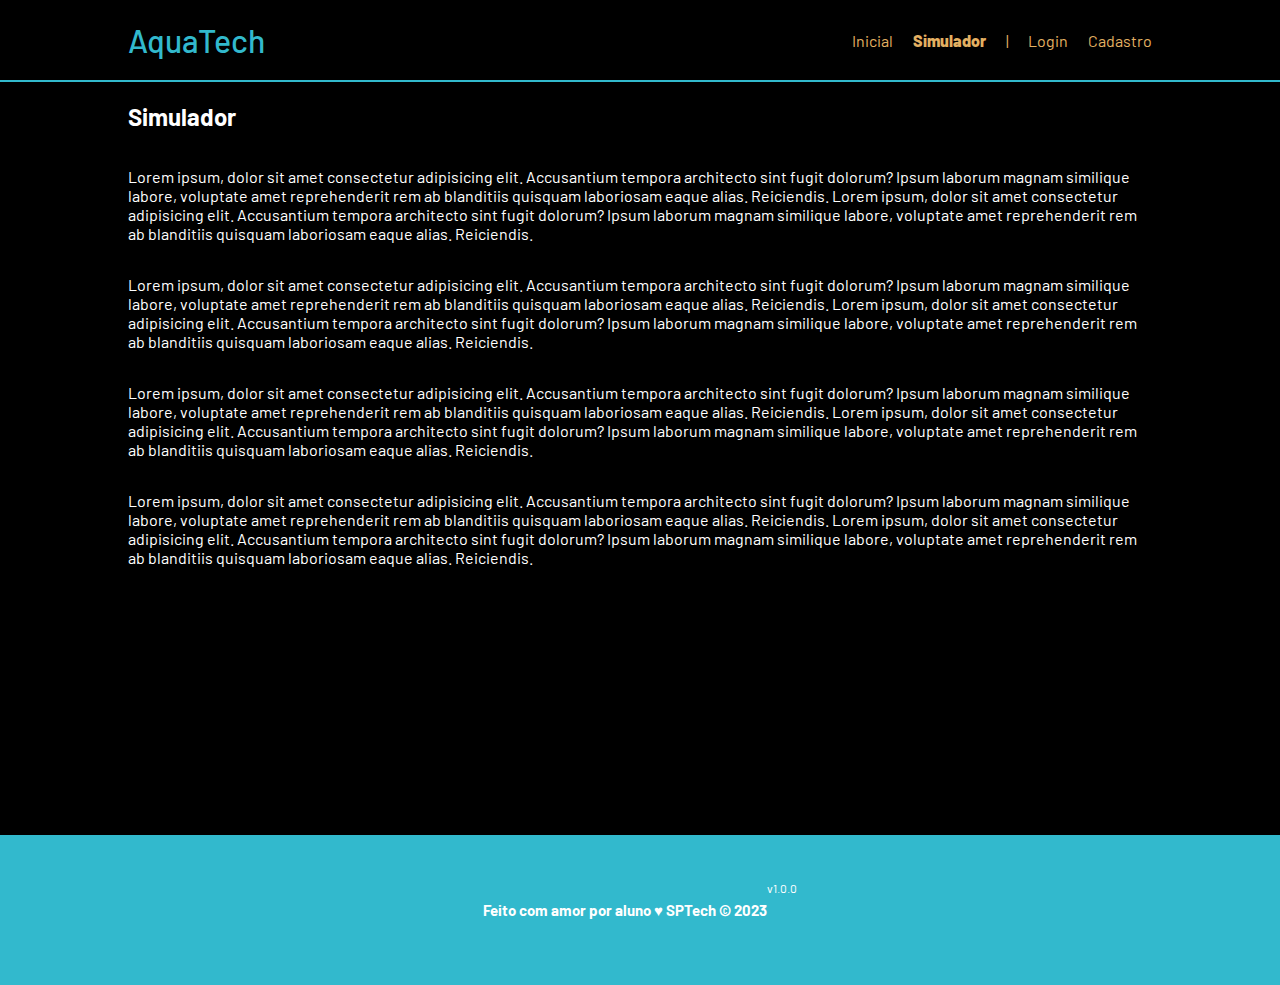
<file: CODES/public/simulador.html>
<!DOCTYPE html>
<html lang="pt-br">

<head>
    <meta charset="UTF-8">
    <meta http-equiv="X-UA-Compatible" content="IE=edge">
    <meta name="viewport" content="width=device-width, initial-scale=1.0">

    <title>AquaTech | Simulador</title>

    <script src="./js/sessao.js"></script>

    <link rel="stylesheet" href="./css/estilo.css">
    <link rel="icon" href="./assets/icon/favicon2.ico">
    <link rel="preconnect" href="https://fonts.gstatic.com">
</head>

<body>

    <!--header inicio-->
    <div class="header">
        <div class="container">
            <h1 class="titulo">AquaTech</h1>
            <ul class="navbar">
                <li>
                    <a href="./index.html">Inicial</a>
                </li>
                <li class="agora">Simulador</li>
                <li>|</li>
                <li>
                    <a href="./login.html">Login</a>
                </li>
                <li>
                    <a href="./login.html">Cadastro</a>
                </li>
            </ul>
        </div>
    </div>


    <!-- simulador inicio -->
    <div class="simulador">
        <div class="container">
            <h2>Simulador</h2>
            <p>Lorem ipsum, dolor sit amet consectetur adipisicing elit. Accusantium tempora architecto sint fugit
                dolorum? Ipsum laborum magnam similique labore, voluptate amet reprehenderit rem ab blanditiis quisquam
                laboriosam eaque alias. Reiciendis. Lorem ipsum, dolor sit amet consectetur adipisicing elit.
                Accusantium tempora architecto sint fugit dolorum? Ipsum laborum magnam similique labore, voluptate amet
                reprehenderit rem ab blanditiis quisquam laboriosam eaque alias. Reiciendis.</p>
            <p>Lorem ipsum, dolor sit amet consectetur adipisicing elit. Accusantium tempora architecto sint fugit
                dolorum? Ipsum laborum magnam similique labore, voluptate amet reprehenderit rem ab blanditiis quisquam
                laboriosam eaque alias. Reiciendis. Lorem ipsum, dolor sit amet consectetur adipisicing elit.
                Accusantium tempora architecto sint fugit dolorum? Ipsum laborum magnam similique labore, voluptate amet
                reprehenderit rem ab blanditiis quisquam laboriosam eaque alias. Reiciendis.</p>
            <p>Lorem ipsum, dolor sit amet consectetur adipisicing elit. Accusantium tempora architecto sint fugit
                dolorum? Ipsum laborum magnam similique labore, voluptate amet reprehenderit rem ab blanditiis quisquam
                laboriosam eaque alias. Reiciendis. Lorem ipsum, dolor sit amet consectetur adipisicing elit.
                Accusantium tempora architecto sint fugit dolorum? Ipsum laborum magnam similique labore, voluptate amet
                reprehenderit rem ab blanditiis quisquam laboriosam eaque alias. Reiciendis.</p>
            <p>Lorem ipsum, dolor sit amet consectetur adipisicing elit. Accusantium tempora architecto sint fugit
                dolorum? Ipsum laborum magnam similique labore, voluptate amet reprehenderit rem ab blanditiis quisquam
                laboriosam eaque alias. Reiciendis. Lorem ipsum, dolor sit amet consectetur adipisicing elit.
                Accusantium tempora architecto sint fugit dolorum? Ipsum laborum magnam similique labore, voluptate amet
                reprehenderit rem ab blanditiis quisquam laboriosam eaque alias. Reiciendis.</p>

        </div>
    </div>
    <!-- simulador fim -->

    <!--footer inicio-->
    <div class="footer">
        <div class="container">
            <h4>Feito com amor por aluno &hearts; SPTech &copy; 2023</h4>
            <span class="version">v1.0.0</span>
        </div>
    </div>
    <!--footer fim-->


</body>

</html>
</file>
<file: CODES/styles.css>
body {
    font-family: 'Arial', sans-serif;
    background-color: #F0F8FF;
    margin: 0;
    padding: 0;
    color: #333333;
}

.wrapper {
    display: flex;
    flex-direction: column;
    min-height: 100vh;
}

header {
    background-color: #1E90FF;
    color: #FFFFFF;
    padding: 20px;
    text-align: center;
}

header h1 {
    margin: 0;
    font-size: 2em;
}

nav ul {
    list-style: none;
    padding: 0;
    text-align: center;
    margin-top: 10px;
}

nav ul li {
    display: inline;
    margin: 0 10px;
}

nav ul li a {
    text-decoration: none;
    color: #FFD700;
    font-weight: bold;
}

nav ul li a:hover {
    color: #FFFFFF;
}

main {
    flex: 1;
    padding: 20px;
    background-color: #FFFFFF;
}

.form-container, .quiz-container, .about-container {
    max-width: 600px;
    margin: 0 auto;
    background-color: #FFFFFF;
    padding: 20px;
    box-shadow: 0 0 10px rgba(0, 0, 0, 0.1);
    border-radius: 8px;
}

h2 {
    text-align: center;
    color: #1E90FF;
    margin-bottom: 20px;
}

form, #quizContainer {
    display: flex;
    flex-direction: column;
}

.form-group {
    margin-bottom: 15px;
}

label {
    margin-bottom: 5px;
    font-weight: bold;
    color: #333333;
}

input {
    padding: 10px;
    border: 1px solid #DDD;
    border-radius: 4px;
    width: 100%;
}

button {
    padding: 10px;
    margin-top: 20px;
    background-color: #1E90FF;
    color: #FFFFFF;
    border: none;
    border-radius: 4px;
    cursor: pointer;
    font-weight: bold;
}

button:hover {
    background-color: #1C86EE;
}

footer {
    background-color: #1E90FF;
    color: #FFFFFF;
    text-align: center;
    padding: 10px;
    position: relative;
    bottom: 0;
    width: 100%;
}

p {
    font-size: 16px;
    line-height: 1.6;
    margin-bottom: 20px;
}

.image-container {
    text-align: center;
    margin-top: 20px;
}

.image-container img {
    max-width: 100%;
    height: auto;
    border-radius: 8px;
    box-shadow: 0 0 10px rgba(0, 0, 0, 0.1);
}
</file>
<file: CODES/style.css>
/* Google Font Link */
@import url('https://fonts.googleapis.com/css2?family=Poppins:wght@200;300;400;500;600;700&display=swap');

/* Variáveis */
:root {
    /* Cores */
    --white-color: #ffffff;
    --black-color: #000000;
    --dark-color: #030320;
    --primary-color: #0044cc;
    --secondary-color: #cc0000;
    --light-gray-color: #f8f9fa;
    --dark-gray-color: #333;
    --input-border-color: #ccc;
    --input-focus-color: #0055ff;
    --button-hover-color: #990000;
    --light-pink-color: #ffcccb; /* Rosa claro */
    --light-blue-color: #cce5ff; /* Azul claro */

    /* Tamanhos de fonte */
    --font-size-s: 0.9rem;
    --font-size-m: 1.12rem;
    --font-size-l: 1.5rem;
    --font-size-xl: 2rem;
    --font-size-xxl: 2.3rem;

    /* Espessuras da fonte */
    --font-weight-normal: 400;
    --font-weight-medium: 500;
    --font-weight-semibold: 600;
    --font-weight-bold: 700;

    /* Raio da borda */
    --border-radius-s: 8px;
    --border-radius-m: 30px;
    --border-radius-circle: 50%;

    /* Largura máxima do site */
    --site-max-width: 1300px;
}

/* Reset e Estilos Globais */
* {
    margin: auto;
    padding: 0;
    box-sizing: border-box;
    font-family: "Poppins", sans-serif;
}

body {
    min-height: 100vh;
    display: flex;
    align-items: center;
    justify-content: center;
    background: var(--light-gray-color);
    color: var(--black-color);
}

/* Container */
.container {
    position: relative;
    width: 950px;
    background: var(--white-color);
    padding: 40px 30px;
    box-shadow: 0 5px 10px rgba(0, 0, 0, 0.1);
}

/* Formulários */
.forms {
    height: 100%;
    width: 100%;
    background: var(--white-color);
}

.form-content {
    display: flex;
    align-items: center;
    justify-content: space-between;
}

.login-form,
.signup-form {
    width: calc(50% - 25px);
}

.input-box {
    display: flex;
    align-items: center;
    height: 50px;
    width: 100%;
    margin: 10px 0;
    position: relative;
}

.input-box input {
    height: 100%;
    width: 100%;
    outline: none;
    border: none;
    padding: 0 30px;
    font-size: 16px;
    font-weight: var(--font-weight-medium);
    border-bottom: 2px solid var(--input-border-color);
    transition: border-color 0.3s ease;
}

.input-box input:focus,
.input-box input:valid {
    border-color: var(--input-focus-color);
}

.input-box i {
    position: absolute;
    color: var(--primary-color);
    font-size: 17px;
}

.text {
    font-size: 14px;
    font-weight: var(--font-weight-medium);
    color: var(--dark-gray-color);
}

.text a {
    text-decoration: none;
    color: var(--secondary-color);
    font-weight: var(--font-weight-bold);
}

.text a:hover {
    text-decoration: underline;
    color: var(--button-hover-color);
}

.button {
    color: var(--white-color);
    margin-top: 40px;
}

.button input {
    color: var(--white-color);
    background: var(--secondary-color);
    border-radius: 6px;
    padding: 0;
    cursor: pointer;
    transition: background 0.4s ease;
}

.button input:hover {
    background: var(--button-hover-color);
}

/* Media Queries */
@media (max-width: 730px) {
    .container .cover {
        display: none;
    }

    .form-content .login-form,
    .form-content .signup-form {
        width: 100%;
    }

    .form-content .signup-form {
        display: none;
    }
}

/* Comportamento do scroll suave */
html {
    scroll-behavior: smooth;
}

/* Estilos de Seções */
:where(section, footer) .section-content {
    margin: 0 auto;
    padding: 0 20px;
    max-width: var(--site-max-width);
}

section .section-title {
    text-align: center;
    padding: 60px 0 100px;
    text-transform: uppercase;
    font-size: var(--font-size-xl);
    color: black;
}

section .section-title::after {
    content: "";
    width: 80px;
    height: 5px;
    display: block;
    margin: 10px auto 0;
    background: var(--secondary-color);
    border-radius: var(--border-radius-s);
}

/* Navbar */
header {
    z-index: 5;
    width: 100%;
    position: absolute;
    top: 0;
    left: 0;
    padding: 8px 0;
}

header .navbar {
    display: flex;
    align-items: center;
    justify-content: space-between;
    gap: 50px;
    max-width: var(--site-max-width);
}

.navbar .nav-menu {
    display: flex;
    width: 15%;
    gap: 5px;
}

.navbar .nav-menu .nav-link {
    padding: 10px 18px;
    color: var(--black-color);
    font-size: var(--font-size-m);
    border-radius: var(--border-radius-m);
    transition: background 0.3s ease;
}

.navbar .nav-menu .nav-link:hover {
    color: var(--white-color);
    background: var(--secondary-color);
}

/* Seções */
/* Estilos da seção hero */
.hero-section {
  position: relative;
  min-height: 70vh;
  overflow: hidden; /* Para garantir que a imagem não ultrapasse os limites da seção */
}


.hero-section .background-image {
    background-image: url('sua-imagem.jpg'); /* Substitua pelo caminho da sua imagem */
    background-size: cover; /* Faz a imagem cobrir toda a área */
    background-position: center; /* Centraliza a imagem */
    height: 100vh; /* Define a altura como 100% da viewport */
    display: flex;
    justify-content: center; /* Centraliza o conteúdo horizontalmente */
    align-items: center; /* Centraliza o conteúdo verticalmente */
    width: 1400px;
}

/* Ajustes no conteúdo da hero */
.hero-section .section-content {
  position: relative; /* Para garantir que o conteúdo fique sobre a imagem */
  z-index: 1;
  padding-top: 90px;
  padding-left: 40px;
  align-items: center;
  min-height: 46vh;
  justify-content: space-between;
  color: var(--white-color); /* Ajustando a cor do texto para branco */
}

.hero-section .hero-details .title {
  font-size: var(--font-size-xxl);
  color: var(--secondary-color);
}

.hero-section .hero-details .subtitle {
  margin-top: 8px;
  max-width: 45%;
  font-size: var(--font-size-xxl);
  font-weight: var(--font-weight-semibold);
  color: #000000
}

.hero-section .hero-details .description {
  max-width: 70%;
  margin: 24px 0 40px;
  font-size: var(--font-size-m);
}

.hero-section .hero-details .buttons {
  display: flex;
  gap: 23px;
}

.hero-section .hero-details .button {
  padding: 10px 26px;
  border: 2px solid transparent;
  border-radius: var(--border-radius-m);
  background: var(--secondary-color);
  color: var(--primary-color);
  font-size: var(--font-size-m);
  transition: background 0.3s ease;
}

.hero-section .hero-details .button:hover {
  color: var(--white-color);
  border-color: var(--white-color);
  background: transparent;
}


/* Seção "Nossos Serviços" */
.menu-section {
    color: var(--black-color);
    background: var(--light-blue-color);
    padding: 50px 0 1px;
}

.menu-section .menu-list {
    display: flex;
    gap: 30px;
    flex-wrap: wrap;
    justify-content: center;
}

.menu-section .menu-list .menu-item {
    display: flex;
    text-align: center;
    flex-direction: column;
    align-items: center;
    justify-content: space-between;
    width: calc(33.33% - 20px);
    border-radius: 10px;
    padding: 50px;
    background: var(--secondary-color);
    box-shadow: 0px 4px 8px rgba(0, 0, 0, 0.2);
    transition: transform 0.3s ease;
}

.menu-item:hover {
    animation: bounce 0.5s ease;
    transform: translateY(-10px);
}

@keyframes bounce {
    0%, 100% {
        transform: translateY(0);
    }
    50% {
        transform: translateY(-15px);
    }
}

.menu-item img {
    width: 100px;
    height: 100px;
    object-fit: contain;
    margin-bottom: 15px;
}

.menu-section .menu-item .name {
    margin: 12px 0;
    font-size: var(--font-size-l);
    font-weight: var(--font-weight-semibold);
    color: var(--white-color);
}

/* Seção "Simulação Financeira" */
.about-section {
    padding: 140px 0;
    background: var(--primary-color);
    height: 700px;
}

.about-section .section-content {
    display: flex;
    gap: 50px;
    align-items: center;
    justify-content: space-between;
}

.about-section .about-image-wrapper .about-image {
    height: 400px;
    width: 500px;
    object-fit: cover;
    border-radius: var(--border-radius-circle);
}

.about-section .about-details {
    max-width: 50%;
}

.about-section .about-details .section-title,
.about-section .about-details p {
    padding: 0;
    color: var(--black-color);
}

.about-section .about-details .text {
    line-height: 30px;
    margin: 20px 0 30px;
    text-align: center;
    font-size: var(--font-size-l);
}

.about-section .social-link-list {
    display: flex;
    gap: 25px;
    justify-content: center;
}

.about-section .social-link-list .social-link {
    color: var(--white-color);
    font-size: var(--font-size-l);
    transition: color 0.2s ease;
}

.about-section .social-link-list .social-link:hover {
    color: var(--secondary-color);
}

/* Bloco de Contato */
.contact-section {
    padding: 50px 0 100px;
    background: var(--primary-color);
}

.contact-section .section-content {
    display: flex;
    gap: 48px;
    align-items: center;
    justify-content: space-between;
}

.contact-section .section-title {
    color: var(--black-color);
}

.contact-section .contact-info-list .contact-info {
    display: flex;
    gap: 20px;
    margin: 20px 0;
    align-items: center;
    color: var(--black-color);
}

.contact-section .contact-info-list .contact-info i {
    font-size: var(--font-size-m);
}

.contact-section .contact-form {
    max-width: 50%;
}

.contact-section .contact-form .form-input {
    width: 100%;
    height: 50px;
    padding: 0 12px;
    outline: none;
    margin-bottom: 16px;
    font-size: var(--font-size-s);
    border-radius: var(--border-radius-s);
    border: 1px solid var(--input-border-color);
}

.contact-section .contact-form .form-input:focus {
    border-color: var(--secondary-color);
}

.contact-section .contact-form .submit-button {
    padding: 10px 28px;
    outline: none;
    margin-top: 10px;
    border: 1px solid var(--secondary-color);
    border-radius: var(--border-radius-m);
    background: var(--secondary-color);
    color: var(--white-color);
    font-size: var(--font-size-m);
    font-weight: var(--font-weight-medium);
    transition: background 0.3s ease;
}

.contact-section .contact-form .submit-button:hover {
    color: var(--amber-orange);
    background: transparent;
}

/* Rodapé */
.footer-section {
    padding: 20px 0px;
    background: var(--primary-color);
}

.footer-section .section-content {
    display: flex;
    align-items: center;
    justify-content: space-between;
}

.footer-section .copyright-text,
.footer-section .social-link,
.footer-section .policy-link {
    color: var(--white-color);
    transition: color 0.2s ease;
}

.footer-section .social-link-list {
    display: flex;
    gap: 25px;
}

.footer-section .social-link-list .social-link {
    font-size: var(--font-size-l);
}

.footer-section .social-link-list .social-link:hover,
.footer-section .policy-text .policy-link:hover {
    color: var(--secondary-color);
}

.footer-section .policy-text .separator {
    color: #fff;
    margin: 0 5px;
}

/* Media Queries para Responsividade */
@media (max-width: 1200px) {
    .container {
        padding: 20px;
    }

    .hero-section .section-content {
        flex-direction: column;
        padding-left: 20px;
    }

    .about-section .section-content {
        flex-direction: column;
        align-items: center;
    }

    .contact-section .section-content {
        flex-direction: column;
        align-items: center;
    }

    .menu-section .menu-list .menu-item {
        width: calc(50% - 20px);
    }
}

@media (max-width: 768px) {
    .navbar .nav-menu {
        width: 100%;
        flex-direction: column;
        align-items: center;
    }

    .navbar .nav-menu .nav-link {
        width: 100%;
        text-align: center;
    }

    .hero-section .section-content {
        padding-left: 0;
    }

    .menu-section .menu-list .menu-item {
        width: 100%;
    }
}

@media (max-width: 480px) {
    .container {
        padding: 10px;
    }

    .form-content .input-box {
        flex-direction: column;
        align-items: stretch;
    }

    .form-content .input-box input {
        padding: 10px;
    }

    .hero-section .hero-details .title {
        font-size: 1.5rem;
    }

    .hero-section .hero-details .subtitle {
        font-size: 1.2rem;
    }

    .about-section .about-details .text {
        font-size: var(--font-size-s);
    }

    .contact-section .contact-form .form-input {
        height: 40px;
    }

    .contact-section .contact-form .submit-button {
        padding: 8px 20px;
    }
}
/* Navbar */
header {
    z-index: 5;
    width: 100%;
    position: absolute;
    top: 0;
    left: 0;
    padding: 8px 0;
    background: var(--white-color); /* Fundo da navbar */
}

header .navbar {
    display: flex;
    align-items: center;
    justify-content: space-between;
    max-width: var(--site-max-width);
    margin: 0 auto; /* Centraliza a navbar */
}

.navbar .nav-menu {
    display: flex;
    gap: 20px; /* Espaçamento entre os itens do menu */
}

.navbar .nav-menu .nav-link {
    padding: 10px 18px;
    color: var(--black-color);
    font-size: var(--font-size-m);
    text-decoration: none; /* Remove sublinhado padrão */
    position: relative; /* Para o pseudo-elemento */
    transition: color 0.5s ease; /* Transição suave para a cor */
}

/* Efeito de sublinhado e margem vermelha ao passar o mouse */
.navbar .nav-menu .nav-link:hover {
    color: white; /* Muda a cor do texto ao passar o mouse */
}

.navbar .nav-menu .nav-link:hover::after {
    content: ''; /* Cria um pseudo-elemento */
    position: absolute;
    left: 0;
    right: 0;
    bottom: -5px; /* Ajusta a posição do sublinhado */
    height: 2px; /* Altura do sublinhado */
    background: var(--secondary-color); /* Cor do sublinhado */
    margin-top: 5px; /* Margem acima do sublinhado */
}

/* Media Queries para Responsividade */
@media (max-width: 768px) {
    .navbar .nav-menu {
        flex-direction: column; /* Muda para coluna em telas menores */
        align-items: center; /* Centraliza os itens */
    }

    .navbar .nav-menu .nav-link {
        width: 100%; /* Ajusta links para 100% */
        text-align: center; /* Centraliza texto */
    }
}
body {
    font-family: Arial, sans-serif;
    margin: 0;
    padding: 0;
    background-color: #f4f4f4;
    color: #333;
}

header {
    background-color: #0044cc;
    color: white;
    padding: 10px 0;
    text-align: center;
}

h1 {
    margin: 0;
    font-size: 2.5em;
}

main {
    margin: 20px;
}

.dashboard-container {
    display: flex;
    flex-direction: column;
    align-items: center;
}

.chart-card {
    background-color: white;
    padding: 20px;
    border-radius: 8px;
    box-shadow: 0 2px 4px rgba(0, 0, 0, 0.1);
    text-align: center;
    margin-bottom: 20px;
    width: 80%;
}

#left-chart,
#right-chart {
    width: 45%;
}

#center-chart {
    width: 60%;
    align-self: center;
}

canvas {
    max-width: 100%;
}

.result-buttons button {
    margin: 10px;
    padding: 10px 20px;
    border: none;
    border-radius: 4px;
    background-color: #4CAF50;
    color: white;
    cursor: pointer;
    font-size: 1em;
}

.result-buttons button:hover {
    background-color: #45a049;
}

@media (min-width: 768px) {
    .dashboard-container {
        flex-direction: row;
        flex-wrap: wrap;
        justify-content: center;
    }

    #left-chart,
    #right-chart {
        margin: 20px;
    }
}
/* CSS para a animação de transição entre login e cadastro */
#flip:checked ~ .cover {
    transform: translateX(-50%);
    transition: transform 0.8s;
}

#flip:checked ~ .forms .login-form {
    opacity: 0;
    visibility: hidden;
    transform: translateX(-100%);
    transition: all 0.8s ease-in-out;
}

#flip:checked ~ .forms .signup-form {
    opacity: 1;
    visibility: visible;
    transform: translateX(0);
    transition: all 0.8s ease-in-out;
}

.forms .login-form, .forms .signup-form {
    position: absolute;
    width: 100%;
    transition: all 0.8s ease-in-out;
}

.forms .login-form {
    opacity: 1;
    visibility: visible;
    transform: translateX(0);
}

.forms .signup-form {
    opacity: 0;
    visibility: hidden;
    transform: translateX(100%);
}

/* Centralizando elementos */
.container {
    display: flex;
    justify-content: center;
    align-items: center;
    flex-direction: column;
    height: 100vh;
    max-width: 7000px; /* Ajuste para controlar o tamanho da página */
    margin: auto;
}

.cover, .forms {
    display: flex;
    justify-content: center;
    align-items: center;
    width: 100%;
}

.cover .front, .cover .back {
    display: flex;
    justify-content: center;
    align-items: center;
    flex-direction: column;
}

.forms .form-content {
    display: flex;
    flex-direction: column;
    align-items: center;
    width: 100%;
    padding: 20px;
}

.input-boxes {
    display: flex;
    flex-direction: column;
    align-items: center;
    width: 100%;
}

.input-box {
    width: 100%;
    margin: 10px 0;
    display: flex;
    align-items: center;
}

.input-box input {
    width: calc(100% - 40px); /* Ajuste para o ícone não sobrepor o texto */
    padding: 10px;
    margin-top: 5px;
}

.input-box i {
    width: 40px;
    text-align: center;
    color: #666;
}

.button input[type="submit"] {
    width: 100%;
    padding: 10px;
    margin-top: 10px;
    background-color: #8c7853;
    color: white;
    border: none;
    border-radius: 5px;
    cursor: pointer;
    transition: background-color 0.3s ease;
}

.button input[type="submit"]:hover {
    background-color: #bf9710;
}

/* Ajustes adicionais */
.text a, .text label {
    color: #8c7853;
    text-decoration: none;
}

.text a:hover, .text label:hover {
    color: #bf9710;
}

.forms .text {
    text-align: center;
    margin-top: 10px;
}

.cover img {
    max-width: 100%;
    height: auto;
}
</file>
<file: CODES/public/style.css>
/* Google Font Link */
@import url('https://fonts.googleapis.com/css2?family=Poppins:wght@200;300;400;500;600;700&display=swap');

/* Variáveis */
:root {
    /* Cores */
    --white-color: #ffffff;
    --black-color: #000000;
    --dark-color: #030320;
    --primary-color: #0044cc;
    --secondary-color: #cc0000;
    --light-gray-color: #f8f9fa;
    --dark-gray-color: #333;
    --input-border-color: #ccc;
    --input-focus-color: #0055ff;
    --button-hover-color: #990000;
    --light-pink-color: #ffcccb;
    /* Rosa claro */
    --light-blue-color: #cce5ff;
    /* Azul claro */

    /* Tamanhos de fonte */
    --font-size-s: 0.9rem;
    --font-size-m: 1.12rem;
    --font-size-l: 1.5rem;
    --font-size-xl: 2rem;
    --font-size-xxl: 2.3rem;

    /* Espessuras da fonte */
    --font-weight-normal: 400;
    --font-weight-medium: 500;
    --font-weight-semibold: 600;
    --font-weight-bold: 700;

    /* Raio da borda */
    --border-radius-s: 8px;
    --border-radius-m: 30px;
    --border-radius-circle: 50%;

    /* Largura máxima do site */
    --site-max-width: 1300px;
}

/* Reset e Estilos Globais */
* {
    padding: 0;
    box-sizing: border-box;
    font-family: "Poppins", sans-serif;
}



/* Formulários */
.forms {
    height: 100%;
    width: 100%;
    background: var(--white-color);
}

.form-content {
    display: flex;
    align-items: center;
    justify-content: space-between;
}

.login-form,
.signup-form {
    width: calc(50% - 25px);
}

.input-box {
    display: flex;
    align-items: center;
    height: 50px;
    width: 100%;
    margin: 10px 0;
    position: relative;
}

.input-box input {
    height: 100%;
    width: 100%;
    outline: none;
    border: none;
    padding: 0 30px;
    font-size: 16px;
    font-weight: var(--font-weight-medium);
    border-bottom: 2px solid var(--input-border-color);
    transition: border-color 0.3s ease;
}

.input-box input:focus,
.input-box input:valid {
    border-color: var(--input-focus-color);
}

.input-box i {
    position: absolute;
    color: var(--primary-color);
    font-size: 17px;
}

.text {
    font-size: 14px;
    font-weight: var(--font-weight-medium);
    color: var(--dark-gray-color);
}

.text a {
    text-decoration: none;
    color: var(--secondary-color);
    font-weight: var(--font-weight-bold);
}

.text a:hover {
    text-decoration: underline;
    color: var(--button-hover-color);
}

.button {
    color: var(--white-color);
    margin-top: 40px;
}

.button input {
    color: var(--white-color);
    background: var(--secondary-color);
    border-radius: 6px;
    padding: 0;
    cursor: pointer;
    transition: background 0.4s ease;
}

.button input:hover {
    background: var(--button-hover-color);
}

/* Media Queries */
@media (max-width: 730px) {
    .container .cover {
        display: none;
    }

    .form-content .login-form,
    .form-content .signup-form {
        width: 100%;
    }

    .form-content .signup-form {
        display: none;
    }
}

/* Comportamento do scroll suave */
html {
    scroll-behavior: smooth;
}

/* Estilos de Seções */
:where(section, footer) .section-content {
    margin: 0 auto;
    padding: 20px;
    max-width: var(--site-max-width);
}

section .section-title {
    text-align: center;
    padding: 60px 0 100px;
    text-transform: uppercase;
    font-size: var(--font-size-xl);
    color: black;
}

section .section-title::after {
    content: "";
    width: 80px;
    height: 5px;
    display: block;
    margin: 10px auto 0;
    background: var(--secondary-color);
    border-radius: var(--border-radius-s);
}



header .navbar {
    display: flex;
    align-items: center;
    justify-content: space-between;
    gap: 50px;
}

.navbar .nav-menu {
    display: flex;
    gap: 5px;
}

.nav-logo {
    font-size: 1.5rem;
    font-weight: bold;
    color: #fff;
    margin: 0;
}

.navbar .nav-menu .nav-link {
    padding: 10px 18px;
    color: var(--black-color);
    font-size: var(--font-size-m);
    border-radius: var(--border-radius-m);
    transition: background 0.3s ease;
}

.navbar .nav-menu .nav-link:hover {
    color: var(--white-color);
    background: var(--secondary-color);
}

/* Seções */
/* Estilos da seção hero */



.background-image {
    background-image: url('imgs/english.jpg');
    /* Substitua pelo caminho da sua imagem */
    background-size: cover;
    /* Faz a imagem cobrir toda a área */
    background-position: center;
    /* Centraliza a imagem */
    height: 100vh;
    /* Define a altura como 100% da viewport */
    display: flex;
    justify-content: center;
    /* Centraliza o conteúdo horizontalmente */
    align-items: center;
    /* Centraliza o conteúdo verticalmente */
    width: 100%;
}

/* Ajustes no conteúdo da hero */
.hero-section .section-content {
    position: relative;
    /* Para garantir que o conteúdo fique sobre a imagem */
    z-index: 1;
    padding-top: 90px;
    padding-left: 40px;
    align-items: center;
    justify-content: space-between;
    color: var(--white-color);
    /* Ajustando a cor do texto para branco */
}

.hero-section .hero-details .title {
    font-size: var(--font-size-xxl);
    color: var(--secondary-color);
}

.hero-section .hero-details .subtitle {
    margin-top: 8px;
    max-width: 45%;
    font-size: var(--font-size-xxl);
    font-weight: var(--font-weight-semibold);
    color: #000000
}

.hero-section .hero-details .description {
    max-width: 70%;
    margin: 24px 0 40px;
    font-size: var(--font-size-m);
}

.hero-section .hero-details .buttons {
    display: flex;
    gap: 23px;
}

.hero-section .hero-details .button {
    padding: 10px 26px;
    border: 2px solid transparent;
    border-radius: var(--border-radius-m);
    background: var(--secondary-color);
    color: var(--primary-color);
    font-size: var(--font-size-m);
    transition: background 0.3s ease;
}

.hero-section .hero-details .button:hover {
    color: var(--white-color);
    border-color: var(--white-color);
    background: transparent;
}


/* Seção "Nossos Serviços" */
.menu-section {
    color: var(--black-color);
    background: var(--light-blue-color);
    padding: 50px 0 1px;
}

.menu-section .menu-list {
    display: flex;
    gap: 30px;
    flex-wrap: wrap;
    justify-content: center;
}

.menu-section .menu-list .menu-item {
    display: flex;
    text-align: center;
    flex-direction: column;
    align-items: center;
    justify-content: space-between;
    width: calc(33.33% - 20px);
    border-radius: 10px;
    padding: 50px;
    background: var(--secondary-color);
    box-shadow: 0px 4px 8px rgba(0, 0, 0, 0.2);
    transition: transform 0.3s ease;
    height: 400px;
}

.menu-item:hover {
    animation: bounce 0.5s ease;
    transform: translateY(-10px);
}

@keyframes bounce {

    0%,
    100% {
        transform: translateY(0);
    }

    50% {
        transform: translateY(-15px);
    }
}

.menu-item img {
    width: 100px;
    height: 100px;
    object-fit: contain;
    margin-bottom: 15px;
}

.menu-section .menu-item .name {
    margin: 12px 0;
    font-size: var(--font-size-l);
    font-weight: var(--font-weight-semibold);
    color: var(--white-color);
}

/* Seção "Simulação Financeira" */
.about-section {
    padding: 140px 0;
    background: var(--primary-color);
    height: 700px;
}

.about-section .section-content {
    display: flex;
    gap: 50px;
    align-items: center;
    justify-content: space-between;
}

.about-section .about-image-wrapper .about-image {
    height: 400px;
    width: 500px;
    object-fit: cover;
    border-radius: var(--border-radius-circle);
}

.about-section .about-details {
    max-width: 50%;
}

.about-section .about-details .section-title,
.about-section .about-details p {
    padding: 0;
    color: var(--black-color);
}

.about-section .about-details .text {
    line-height: 30px;
    margin: 20px 0 30px;
    text-align: center;
    font-size: var(--font-size-l);
}

.about-section .social-link-list {
    display: flex;
    gap: 25px;
    justify-content: center;
}

.about-section .social-link-list .social-link {
    color: var(--white-color);
    font-size: var(--font-size-l);
    transition: color 0.2s ease;
}

.about-section .social-link-list .social-link:hover {
    color: var(--secondary-color);
}

/* Bloco de Contato */
.contact-section {
    padding: 50px 0 100px;
    background: var(--primary-color);
}

.contact-section .section-content {
    display: flex;
    gap: 48px;
    align-items: center;
    justify-content: space-between;
}

.contact-section .section-title {
    color: var(--black-color);
}

.contact-section .contact-info-list .contact-info {
    display: flex;
    gap: 20px;
    margin: 20px 0;
    align-items: center;
    color: var(--black-color);
}

.contact-section .contact-info-list .contact-info i {
    font-size: var(--font-size-m);
}

.contact-section .contact-form {
    max-width: 50%;
}

.contact-section .contact-form .form-input {
    width: 100%;
    height: 50px;
    padding: 0 12px;
    outline: none;
    margin-bottom: 16px;
    font-size: var(--font-size-s);
    border-radius: var(--border-radius-s);
    border: 1px solid var(--input-border-color);
}

.contact-section .contact-form .form-input:focus {
    border-color: var(--secondary-color);
}

.contact-section .contact-form .submit-button {
    padding: 10px 28px;
    outline: none;
    margin-top: 10px;
    border: 1px solid var(--secondary-color);
    border-radius: var(--border-radius-m);
    background: var(--secondary-color);
    color: var(--white-color);
    font-size: var(--font-size-m);
    font-weight: var(--font-weight-medium);
    transition: background 0.3s ease;
}

.contact-section .contact-form .submit-button:hover {
    color: var(--amber-orange);
    background: transparent;
}

/* Rodapé */
.footer-section {
    padding: 20px 0px;
    background: var(--primary-color);
}

.footer-section .section-content {
    display: flex;
    align-items: center;
    justify-content: space-between;
}

.footer-section .copyright-text,
.footer-section .social-link,
.footer-section .policy-link {
    color: var(--white-color);
    transition: color 0.2s ease;
}

.footer-section .social-link-list {
    display: flex;
    gap: 25px;
}

.footer-section .social-link-list .social-link {
    font-size: var(--font-size-l);
}

.footer-section .social-link-list .social-link:hover,
.footer-section .policy-text .policy-link:hover {
    color: var(--secondary-color);
}

.footer-section .policy-text .separator {
    color: #fff;
    margin: 0 5px;
}

/* Media Queries para Responsividade */
@media (max-width: 1200px) {
    

    .hero-section .section-content {
        flex-direction: column;
        padding-left: 20px;
    }

    .about-section .section-content {
        flex-direction: column;
        align-items: center;
    }

    .contact-section .section-content {
        flex-direction: column;
        align-items: center;
    }

    .menu-section .menu-list .menu-item {
        width: calc(50% - 20px);
    }
}

@media (max-width: 768px) {
    .navbar .nav-menu {
        width: 100%;
        flex-direction: column;
        align-items: center;
    }

    .navbar .nav-menu .nav-link {
        width: 100%;
        text-align: center;
    }

    .hero-section .section-content {
        padding-left: 0;
    }

    .menu-section .menu-list .menu-item {
        width: 100%;
    }
}

@media (max-width: 480px) {
    .container {
        padding: 10px;
    }

    .form-content .input-box {
        flex-direction: column;
        align-items: stretch;
    }

    .form-content .input-box input {
        padding: 10px;
    }

    .hero-section .hero-details .title {
        font-size: 1.5rem;
    }

    .hero-section .hero-details .subtitle {
        font-size: 1.2rem;
    }

    .about-section .about-details .text {
        font-size: var(--font-size-s);
    }

    .contact-section .contact-form .form-input {
        height: 40px;
    }

    .contact-section .contact-form .submit-button {
        padding: 8px 20px;
    }
}


.navbar .nav-menu {
    display: flex;
    gap: 20px;
    /* Espaçamento entre os itens do menu */
}

.navbar .nav-menu .nav-link {
    padding: 10px 18px;
    color: var(--black-color);
    font-size: var(--font-size-m);
    text-decoration: none;
    /* Remove sublinhado padrão */
    position: relative;
    /* Para o pseudo-elemento */
    transition: color 0.5s ease;
    /* Transição suave para a cor */
}

/* Efeito de sublinhado e margem vermelha ao passar o mouse */
.navbar .nav-menu .nav-link:hover {
    color: white;
    /* Muda a cor do texto ao passar o mouse */
}

.navbar .nav-menu .nav-link:hover::after {
    content: '';
    /* Cria um pseudo-elemento */
    position: absolute;
    left: 0;
    right: 0;
    bottom: -5px;
    /* Ajusta a posição do sublinhado */
    height: 2px;
    /* Altura do sublinhado */
    background: var(--secondary-color);
    /* Cor do sublinhado */
    margin-top: 5px;
    /* Margem acima do sublinhado */
}

/* Media Queries para Responsividade */
@media (max-width: 768px) {
    .navbar .nav-menu {
        flex-direction: column;
        /* Muda para coluna em telas menores */
        align-items: center;
        /* Centraliza os itens */
    }

    .navbar .nav-menu .nav-link {
        width: 100%;
        /* Ajusta links para 100% */
        text-align: center;
        /* Centraliza texto */
    }
}

body {
    margin: 0;
    padding: 0;
    background-color: #f4f4f4;
    color: #333;

}

header {
    background-color: #0044cc;
    color: white;
    padding: 10px;
    text-align: center;
}

h1 {
    margin: 0;
    font-size: 2.5em;
}

main {
    width: 100%;
}

.dashboard-container {
    display: flex;
    flex-direction: column;
    align-items: center;
    flex-direction: row;
    flex-wrap: wrap;
    justify-content: center;
    width: 100%;
    gap: 20px;
}



.chart-card {
    background-color: white;
    padding: 20px;
    border-radius: 8px;
    box-shadow: 0 2px 4px rgba(0, 0, 0, 0.1);
    text-align: center;
    margin-bottom: 20px;
}



canvas {
    max-width: 100%;
}

.result-buttons button {
    margin: 10px;
    padding: 10px 20px;
    border: none;
    border-radius: 4px;
    background-color: #4CAF50;
    color: white;
    cursor: pointer;
    font-size: 1em;
}

.result-buttons button:hover {
    background-color: #45a049;
}


/* CSS para a animação de transição entre login e cadastro */
#flip:checked~.cover {
    transform: translateX(-50%);
    transition: transform 0.8s;
}

#flip:checked~.forms .login-form {
    opacity: 0;
    visibility: hidden;
    transform: translateX(-100%);
    transition: all 0.8s ease-in-out;
}

#flip:checked~.forms .signup-form {
    opacity: 1;
    visibility: visible;
    transform: translateX(0);
    transition: all 0.8s ease-in-out;
}

.forms .login-form,
.forms .signup-form {
    position: absolute;
    width: 100%;
    transition: all 0.8s ease-in-out;
}

.forms .login-form {
    opacity: 1;
    visibility: visible;
    transform: translateX(0);
}

.forms .signup-form {
    opacity: 0;
    visibility: hidden;
    transform: translateX(100%);
}

/* Centralizando elementos */
.container {
    display: flex;
    justify-content: center;
    align-items: center;
    flex-direction: column;
    height: 100vh;
    max-width: 7000px;
    /* Ajuste para controlar o tamanho da página */
    margin: auto;
}

.cover,
.forms {
    display: flex;
    justify-content: center;
    align-items: center;
    width: 100%;
}

.cover .front,
.cover .back {
    display: flex;
    justify-content: center;
    align-items: center;
    flex-direction: column;
}

.forms .form-content {
    display: flex;
    flex-direction: column;
    align-items: center;
    width: 100%;
    padding: 20px;
}

.input-boxes {
    display: flex;
    flex-direction: column;
    align-items: center;
    width: 100%;
}

.input-box {
    width: 100%;
    margin: 10px 0;
    display: flex;
    align-items: center;
}

.input-box input {
    width: calc(100% - 40px);
    /* Ajuste para o ícone não sobrepor o texto */
    padding: 10px;
    margin-top: 5px;
}

.input-box i {
    width: 40px;
    text-align: center;
    color: #666;
}

.button input[type="submit"] {
    width: 100%;
    padding: 10px;
    margin-top: 10px;
    background-color: #8c7853;
    color: white;
    border: none;
    border-radius: 5px;
    cursor: pointer;
    transition: background-color 0.3s ease;
}

.button input[type="submit"]:hover {
    background-color: #bf9710;
}

/* Ajustes adicionais */
.text a,
.text label {
    color: #8c7853;
    text-decoration: none;
}

.text a:hover,
.text label:hover {
    color: #bf9710;
}

.forms .text {
    text-align: center;
    margin-top: 10px;
}

.cover img {
    max-width: 100%;
    height: auto;
}

.quiz {
    display: flex;
    justify-content: center;
    align-items: center;
}

.quiz p {
    text-align: center;
}

.navbar ul {
    margin: 0;
    list-style: none;
}

.navbar ul li {
    margin: 0;

}

#flip {
    display: none;
}
</file>
<file: CODES/public/css/estilo.css>
@import url('https://fonts.googleapis.com/css2?family=Barlow:ital,wght@0,100;0,200;0,300;0,400;0,500;0,600;0,700;0,800;0,900;1,100;1,200;1,300;1,400;1,500;1,600;1,700;1,800;1,900&display=swap');

body {
  margin: 0;
  padding: 0;
  font-family: 'Barlow', 'Segoe UI', 'Segoe UI', Tahoma, Geneva, Verdana, sans-serif;
  background-color: black;
}

:root {
  --tamanho-header: 80px;
  --tamanho-banner: calc(100vh - var(--tamanho-header) - var(--tamanho-footer) - 2px);
  --tamanho-simulador: calc(100vh - var(--tamanho-header) - var(--tamanho-footer) - 2px);
  --tamanho-login: calc(100vh - var(--tamanho-header) - var(--tamanho-footer) - 2px);
  --tamanho-footer: 65px;
}

.container {
  display: flex;
  width: 80%;
  margin: auto;
}

.header {
  height: var(--tamanho-header);
  border-bottom: 2px solid #32b9cd;
}

.header .container {
  justify-content: space-between;
  align-items: center;
  height: 100%;
}

.header a {
  text-decoration: none;
  color: #e3b062;
}

.agora {
  font-weight: 800;
}

.navbar {
  width: 300px;
  display: flex;
  align-items: center;
  justify-content: space-between;
  list-style: none;
  color: #e3b062;
}

.titulo {
  color: #32b9cd;
  width: fit-content;
  font-weight: 500;
}

.header h1 {
  margin: 0;
}

/* BANNER */

.banner {
  height: var(--tamanho-banner);
  color: white;
  background-image: url('../assets/imgs/bg-jelly-fish-para-home.png');
  background-size: cover;
}

.banner .container {
  justify-content: center;
  align-items: center;
  height: 100%;
}

.banner .container p {
  width: 50%;
  margin: 0;
  padding: 0;
  font-size: 36px;
}

.banner .container span {
  font-weight: 800;
}

/* MISSÃO VISÃO VALORES */

.social {
  background-color: #e5e5e5;
  display: flex;
}

.social .container {
  justify-content: center;
}

.box img {
  width: 170px;
}

.social .container .boxes {
  display: flex;
  justify-content: space-between;
  width: 100%;
  padding: 30px 0;
}

.social p {
  text-align: center;
}

.box {
  display: flex;
  flex-direction: column;
  align-items: center;
}

/* FOOTER */

.footer {
  background-color: #32b9cd;
  height: 150px;
  color: #fff;
  display: flex;
  font-size: 15px;
}

.footer .container {
  justify-content: center;
  text-align: center;
}

.footer .container .version {
  font-size: 12px;
}

/* LOGIN */

.login {
  height: var(--tamanho-login);
  background-image: url('../assets/imgs/bg-jelly-fish-para-home.png');
  background-size: cover;
}

.login .container {
  justify-content: center;
  align-items: center;
  height: 100%;
}

.card {
  width: 50%;
  background-color: #e5e5e5;
  border-radius: 10px;
  display: flex;
  align-items: center;
  justify-content: space-evenly;
  color: palevioletred;
  flex-direction: column;
  height: fit-content;
  padding: 20px 0;
}

.card h2 {
  margin: 0;
  font-size: 30px;
}

.formulario {
  display: flex;
  height: 90%;
  width: 80%;
  justify-content: space-around;
  flex-direction: column;
}

.formulario span {
  font-size: 15px;
  font-weight: 800;
}

.formulario input {
  border: 2px solid #32b9cd;
  text-align: center;
  border-radius: 10px;
  margin: 0;
}

.formulario select {
  border: 2px solid #32b9cd;
  background-color: white;
  color: gray;
  height: 36px;
  text-align: center;
  border-radius: 10px;
  margin: 0;
}

.campo {
  display: flex;
  flex-direction: column;
  justify-content: start;
  padding: 5px 0;
}

.botao {
  cursor: pointer;
  font-family: "Barlow", sans-serif;
  border: 0;
  border-radius: 5px;
  font-weight: 600;
  font-size: 18px;
  color: #fff;
  background-color: #ED145B;
  width: 120px;
  height: 30px;
  align-self: center;
  margin-top: 20px;
}

.loading-div {
  width: 50px;
  display: none;
}

.loading-div img {
  height: 50px;
  width: 50px;
}

#div_erros_login {
  display: none
}

/* FORMULARIO */

.alerta_erro{
  display: flex;
  justify-content: flex-end;
}

.card_erro {
  display: none;
  background-color: #fff;
  color: black;
  width: 230px;
  position: fixed;
  border-radius: 4px;
  border: #ED145B 3px solid;
  padding: 10px;
  margin-right: 10%;
}

.card_erro #mensagem_erro{
  font-weight: 500;
  font-size: 20px;
}

.formulario .tipo_campo {
  font-size: 20px;
  font-weight: 600 !important;
}

.formulario {
  display: flex;
  flex-direction: column;
}

input {
  margin-bottom: 10px;
  border: 2px solid #32b9cd;
  padding: 10px;
  text-align: center;
  border-radius: 10px;
}

.btn {
  font-family: "Barlow", sans-serif;
  border: 0;
  border-radius: 5px;
  font-weight: 600;
  font-size: 18px;
  padding: 10px 15px;
  color: white;
  background-color: #ED145B;
  width: 120px;
  align-self: center;
  margin-top: 5px;
}

.loading-div {
  width: 50px;
  margin: auto;
  display: none;
}

.loading-div img {
  height: 50px;
  width: 50px;
}

/* SIMULADOR */

.simulador {
  color: white;
}

.simulador .container {
  flex-direction: column;
  overflow: scroll; 
  height: var(--tamanho-simulador);
}

/* ALERTA */

#alerta {
  position: absolute;
  right: 0;
  bottom: 0;
}

.mensagem-alarme {
  background-color: white;
  border-radius: 5px;
  width: 300px;
  height: 80px;
  margin: 10px;
  padding: 10px 0;
  display: flex;
  justify-content: space-evenly;
  align-items: center;
}

.mensagem-alarme h3 {
  font-size: 14px;
  margin: 0;
}

.mensagem-alarme .informacao {
  width: 66%;
}

.alarme-sino {
  width: 48px;
  height: 48px;
  animation-name: bell;
  animation-duration: 4s;
  background-image: url('https://cdn-icons-png.flaticon.com/512/1157/1157000.png');
  background-size: cover;
  animation-iteration-count: infinite;
}

@keyframes bell {
  0%   {transform: rotate(25deg)}
  25%  {transform: rotate(-25deg)}
  50%  {transform: rotate(25deg)}
  75%  {transform: rotate(-25deg)}
  100% {transform: rotate(25deg)}
}
</file>
<file: CODES/style-quiz.css>
/* Google Font Link */
@import url('https://fonts.googleapis.com/css2?family=Poppins:wght@200;300;400;500;600;700&display=swap');

/* Reset CSS */
* {
    margin: 0;
    padding: 0;
    box-sizing: border-box;
    font-family: 'Poppins', sans-serif;
}

body {
    background: #f0f0f0;
    color: #333;
    display: flex;
    flex-direction: column;
    min-height: 100vh;
}

header {
    background: #0044cc;
    color: #fff;
    padding: 1rem;
}

.navbar {
    display: flex;
    justify-content: space-between;
    align-items: center;
}

.nav-logo {
    font-size: 1.5rem;
    font-weight: bold;
    color: #fff;
}

.nav-menu {
    list-style: none;
    display: flex;
    gap: 1rem;
}

.nav-link {
    color: #fff;
    text-decoration: none;
    font-weight: 500;
}
.hidden {
    display: none;
}

.menu-toggle {
    display: none;
}

.section-title {
    text-align: center;
    margin: 2rem 0;
    font-size: 2rem;
    color: #0044cc;
}

.quiz-container, .results-container {
    background: #fff;
    padding: 2rem;
    border-radius: 10px;
    box-shadow: 0 4px 8px rgba(0, 0, 0, 0.1);
    max-width: 600px;
    margin: 0 auto;
    animation: fadeIn 1s ease-in-out;
}

@keyframes fadeIn {
    from {
        opacity: 0;
        transform: translateY(-20px);
    }
    to {
        opacity: 1;
        transform: translateY(0);
    }
}

.form-group {
    margin-bottom: 1.5rem;
}

label {
    display: block;
    margin-bottom: 0.5rem;
    font-weight: 500;
}

select, button {
    width: 100%;
    padding: 0.75rem;
    border: 1px solid #ccc;
    border-radius: 5px;
    font-size: 1rem;
    font-weight: 500;
    transition: all 0.3s ease;
}

button {
    background: #0044cc;
    color: #fff;
    cursor: pointer;
}

button:hover {
    background: #003399;
}

footer {
    margin-top: auto;
    text-align: center;
    padding: 1rem;
    background: #0044cc;
    color: #fff;
    font-size: 0.875rem;
}

@media (max-width: 768px) {
    .nav-menu {
        display: none;
    }
    .menu-toggle {
        display: block;
        background: none;
        border: none;
        color: #fff;
        font-size: 1.5rem;
        cursor: pointer;
    }
    .show-mobile-menu .nav-menu {
        display: flex;
        flex-direction: column;
        gap: 0.5rem;
    }
}
</file>
<file: CODES/public/style-quiz.css>
/* Google Font Link */
@import url('https://fonts.googleapis.com/css2?family=Poppins:wght@200;300;400;500;600;700&display=swap');

/* Reset CSS */
* {
    margin: 0;
    padding: 0;
    box-sizing: border-box;
    font-family: 'Poppins', sans-serif;
}

body {
    background: #f0f0f0;
    color: #333;
    display: flex;
    flex-direction: column;
    min-height: 100vh;
}

header {
    background: #0044cc;
    color: #fff;
    padding: 1rem;
}

.navbar {
    display: flex;
    justify-content: space-between;
    align-items: center;
}

.nav-logo {
    font-size: 1.5rem;
    font-weight: bold;
    color: #fff;
}

.nav-menu {
    list-style: none;
    display: flex;
    gap: 1rem;
}

.nav-link {
    color: #fff;
    text-decoration: none;
    font-weight: 500;
}
.hidden {
    display: none;
}

.menu-toggle {
    display: none;
}

.section-title {
    text-align: center;
    margin: 2rem 0;
    font-size: 2rem;
    color: #0044cc;
}

.quiz-container, .results-container {
    background: #fff;
    padding: 2rem;
    border-radius: 10px;
    box-shadow: 0 4px 8px rgba(0, 0, 0, 0.1);
    max-width: 600px;
    margin: 0 auto;
    animation: fadeIn 1s ease-in-out;
}

@keyframes fadeIn {
    from {
        opacity: 0;
        transform: translateY(-20px);
    }
    to {
        opacity: 1;
        transform: translateY(0);
    }
}

.form-group {
    margin-bottom: 1.5rem;
}

label {
    display: block;
    margin-bottom: 0.5rem;
    font-weight: 500;
}

select, button {
    width: 100%;
    padding: 0.75rem;
    border: 1px solid #ccc;
    border-radius: 5px;
    font-size: 1rem;
    font-weight: 500;
    transition: all 0.3s ease;
}

button {
    background: #0044cc;
    color: #fff;
    cursor: pointer;
}

button:hover {
    background: #003399;
}

footer {
    margin-top: auto;
    text-align: center;
    padding: 1rem;
    background: #0044cc;
    color: #fff;
    font-size: 0.875rem;
}

@media (max-width: 768px) {
    .nav-menu {
        display: none;
    }
    .menu-toggle {
        display: block;
        background: none;
        border: none;
        color: #fff;
        font-size: 1.5rem;
        cursor: pointer;
    }
    .show-mobile-menu .nav-menu {
        display: flex;
        flex-direction: column;
        gap: 0.5rem;
    }
}
</file>
